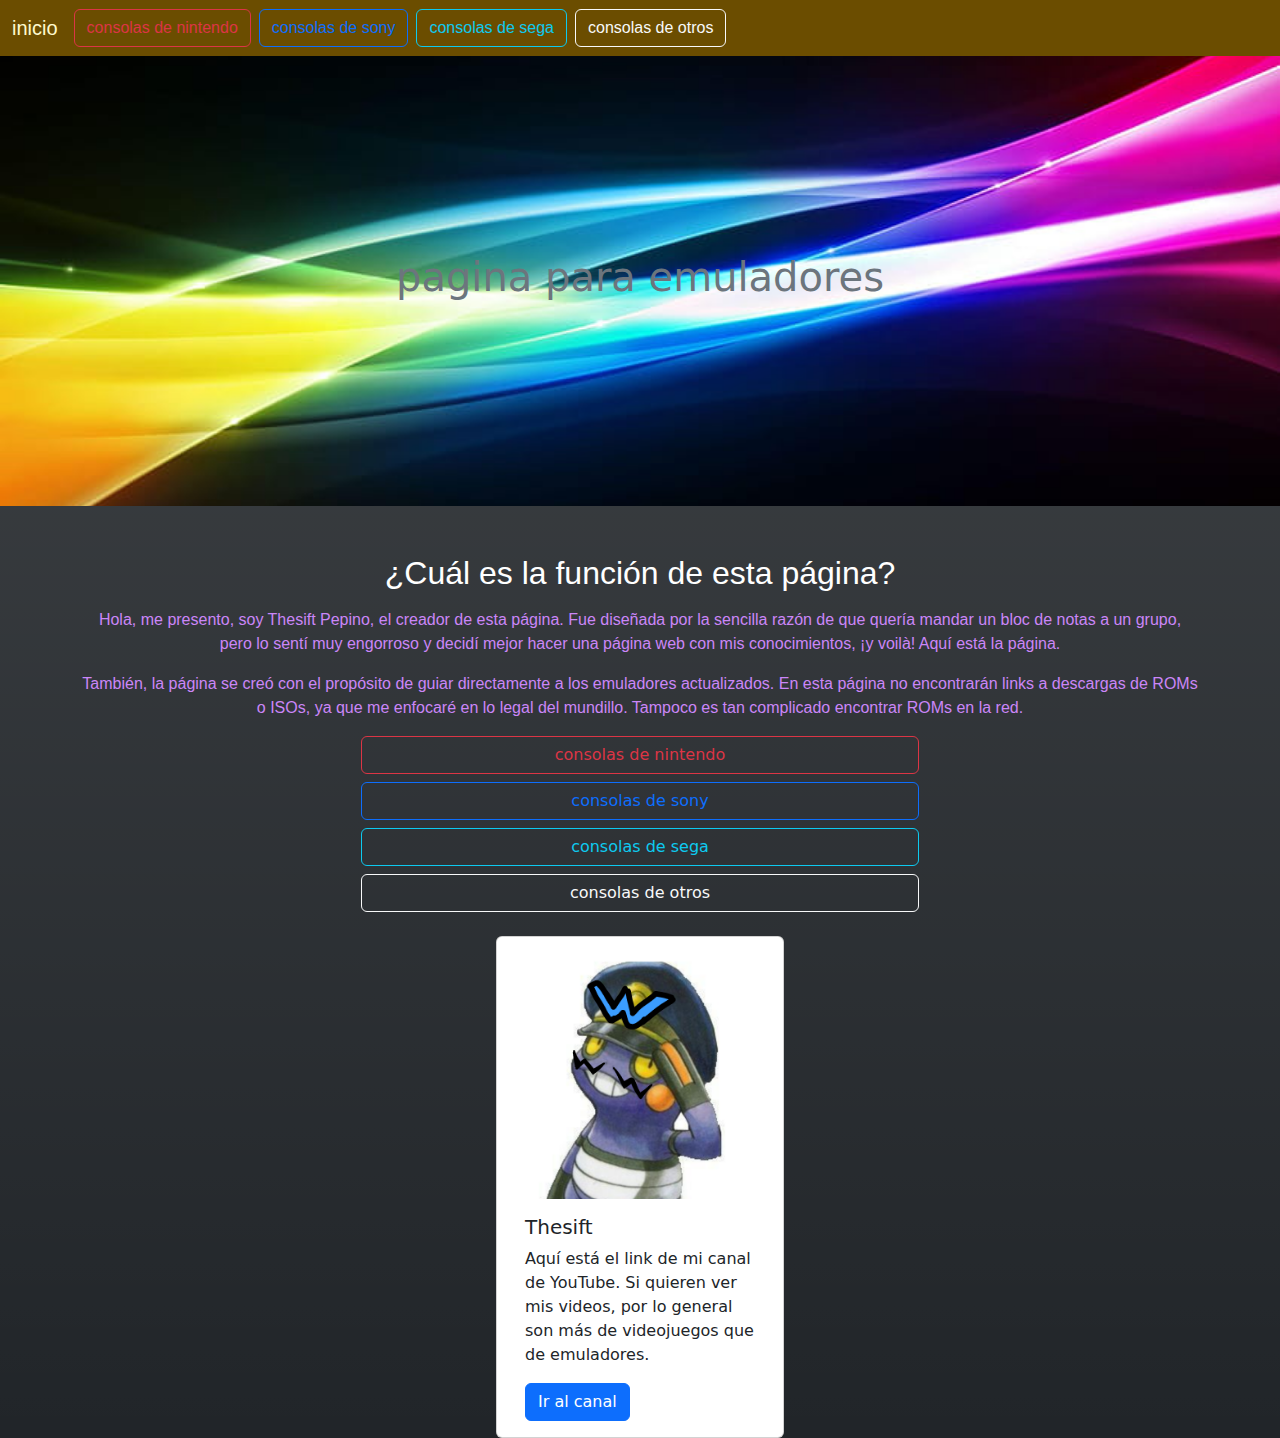
<file: index.html>
<!doctype html>
<html lang="en">
  <head>
    <meta charset="utf-8">
    <meta name="viewport" content="width=device-width, initial-scale=1">
    <title>Emuladores</title>
    <link href="https://cdn.jsdelivr.net/npm/bootstrap@5.3.3/dist/css/bootstrap.min.css" rel="stylesheet" integrity="sha384-QWTKZyjpPEjISv5WaRU9OFeRpok6YctnYmDr5pNlyT2bRjXh0JMhjY6hW+ALEwIH" crossorigin="anonymous">
    <link rel="stylesheet" href="style.css">
    <link rel="icon" href="imagenes/logo-copia.ico">
  </head>
  <body class="bg-dark bg-gradient">
    <nav style="background-color: rgb(107, 77, 0);" class="navbar navbar-expand-lg ">
      <div class="container-fluid">
        <a style="color: lemonchiffon; font-family: Calibri,Arial;" class="navbar-brand"  href="index.html">inicio</a>
        <div style="font-family: Calibri,Arial;" class="collapse navbar-collapse">
          <ul class="navbar-nav me-auto mb-2 mb-lg-0">
            <li>
              <a href="emunin.html"  class="btn btn-outline-danger me-2">
                consolas de nintendo
            </a>
            </li>
            <li>
              <a href="emusony.html"  class="btn btn-outline-primary me-2">
                consolas de sony
            </a>
            </li>
            <li>
              <a href="emusega.html"  class="btn btn btn-outline-info me-2">
                consolas de sega
            </a>
            </li>
            <li>
              <a href="emuotro.html" class="btn btn-outline-light me-2">
                consolas de otros
            </a>
            </li>
          </ul>
        </div>
      </div>
    </nav>
    <div class="inicio d-flex justify-content-center align-items-center">
        <h1 class="text-secondary">pagina para emuladores</h1>
    </div>
    <!--informacion de emuladores-->
    <div class="container-sm align-items-center">
      <!-- Encabezado y descripción -->
      <div class="row align-items-center">
        <div class="col-12">
          <h2 style="color: #ffffff; font-family: Calibri, Arial;" class="text-center mt-5">
            ¿Cuál es la función de esta página?
          </h2>
          <p style="color: #cb86f8; font-size: 1rem; font-family: Calibri, Arial;" class="text-center mt-3">
            Hola, me presento, soy Thesift Pepino, el creador de esta página. Fue diseñada por la sencilla razón de que quería mandar un bloc de notas a un grupo, pero lo sentí muy engorroso y decidí mejor hacer una página web con mis conocimientos, ¡y voilà! Aquí está la página.
          </p>
          <p style="color: #cb86f8; font-size: 1rem; font-family: Calibri, Arial;" class="text-center mt-3">
            También, la página se creó con el propósito de guiar directamente a los emuladores actualizados. En esta página no encontrarán links a descargas de ROMs o ISOs, ya que me enfocaré en lo legal del mundillo. Tampoco es tan complicado encontrar ROMs en la red.
          </p>
        </div>
      </div>

      <div class="d-grid gap-2 col-6 mx-auto">
        <a href="emunin.html"  class="btn btn-outline-danger">
          consolas de nintendo
      </a>
      <a href="emusony.html"  class="btn btn-outline-primary">
        consolas de sony
      </a>
      <a href="emusega.html"  class="btn btn-outline-info">
        consolas de sega
      </a>
      <a href="emuotro.html" class="btn btn-outline-light">
        consolas de otros
      </a>
      </div>
    
      <!-- Card centrado -->
      <div class="row justify-content-center mt-4">
        <div class="card " style="width: 18rem;">
          <img src="imagenes/foto.png" class="card-img-top" alt="...">
          <div class="card-body">
            <h5 class="card-title">Thesift</h5>
            <p class="card-text">
              Aquí está el link de mi canal de YouTube. Si quieren ver mis videos, por lo general son más de videojuegos que de emuladores.
            </p>
            <a href="https://www.youtube.com/@thesiftpepino8773" class="btn btn-primary">Ir al canal</a>
          </div>
        </div>
      </div>
    </div>
    

  </div>
  
  
  

    <script src="https://cdn.jsdelivr.net/npm/bootstrap@5.3.3/dist/js/bootstrap.bundle.min.js" integrity="sha384-YvpcrYf0tY3lHB60NNkmXc5s9fDVZLESaAA55NDzOxhy9GkcIdslK1eN7N6jIeHz" crossorigin="anonymous"></script>
  </body>
</html>
</file>
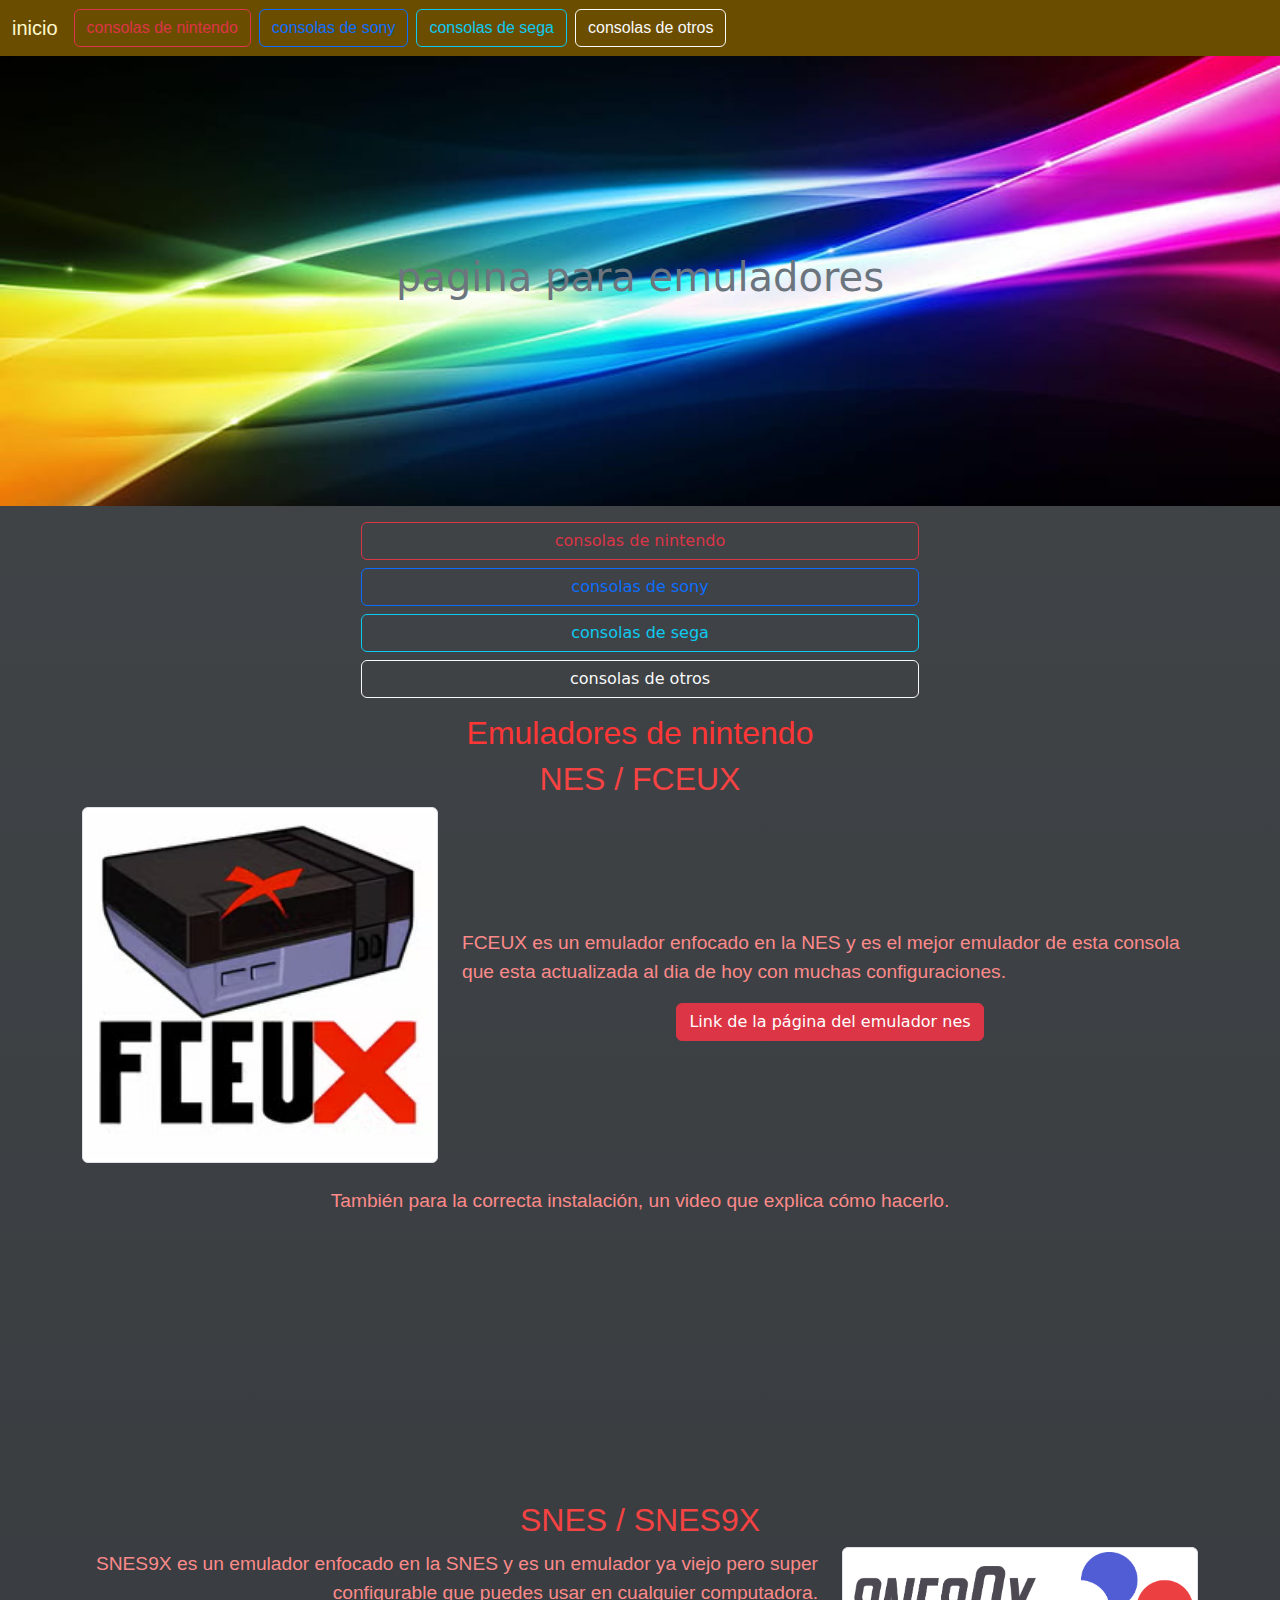
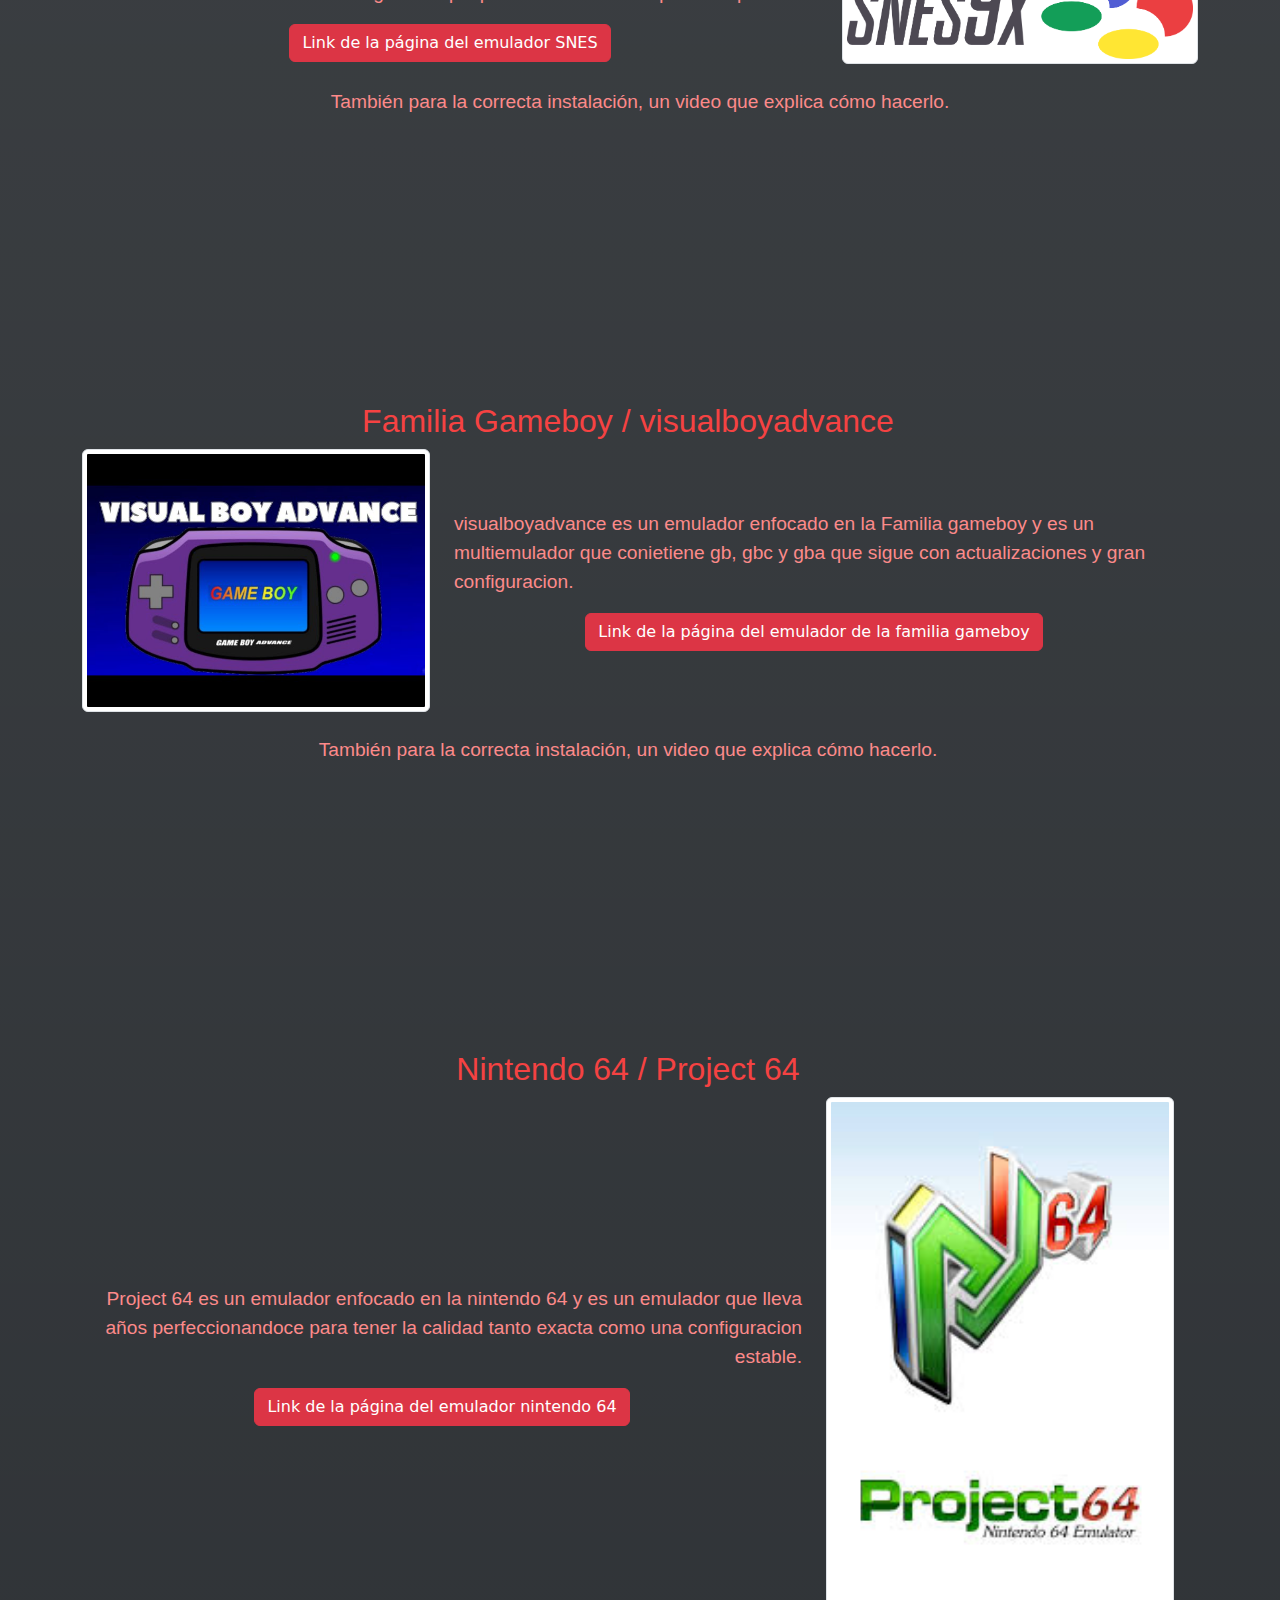
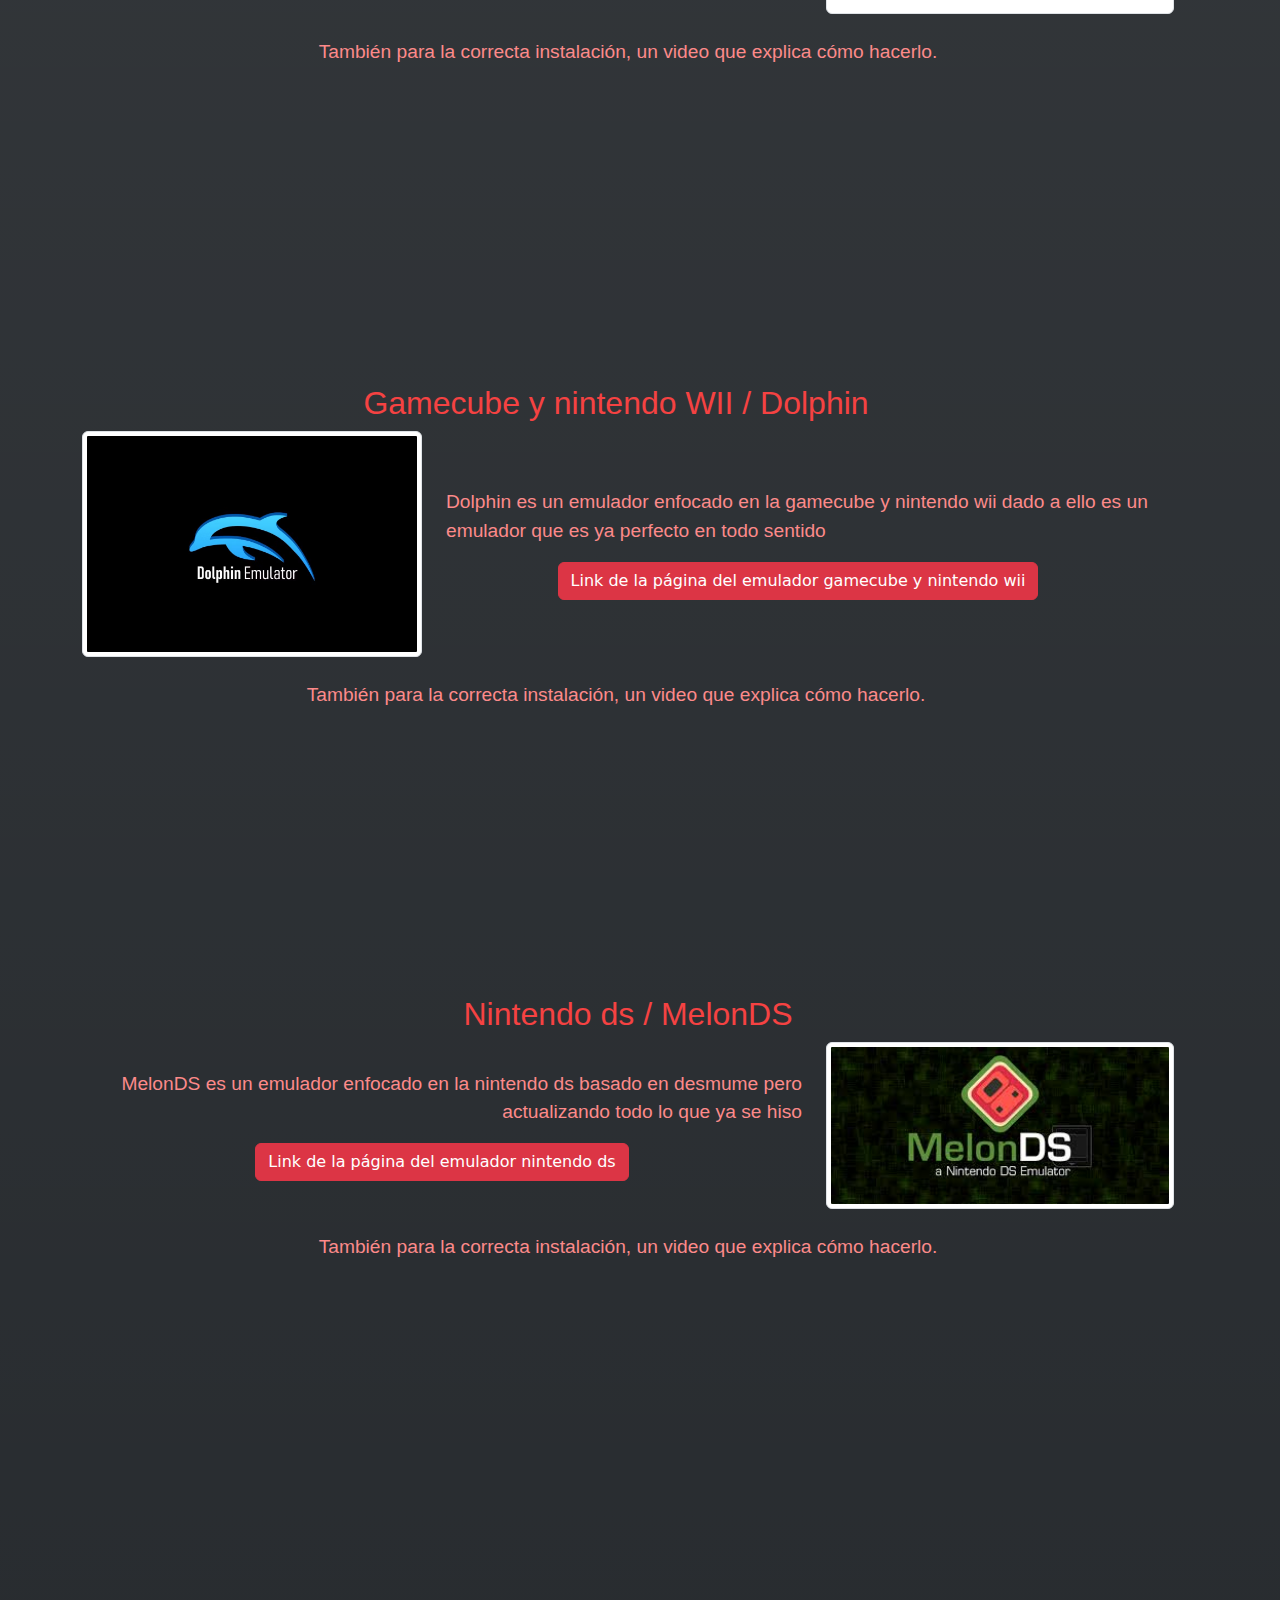
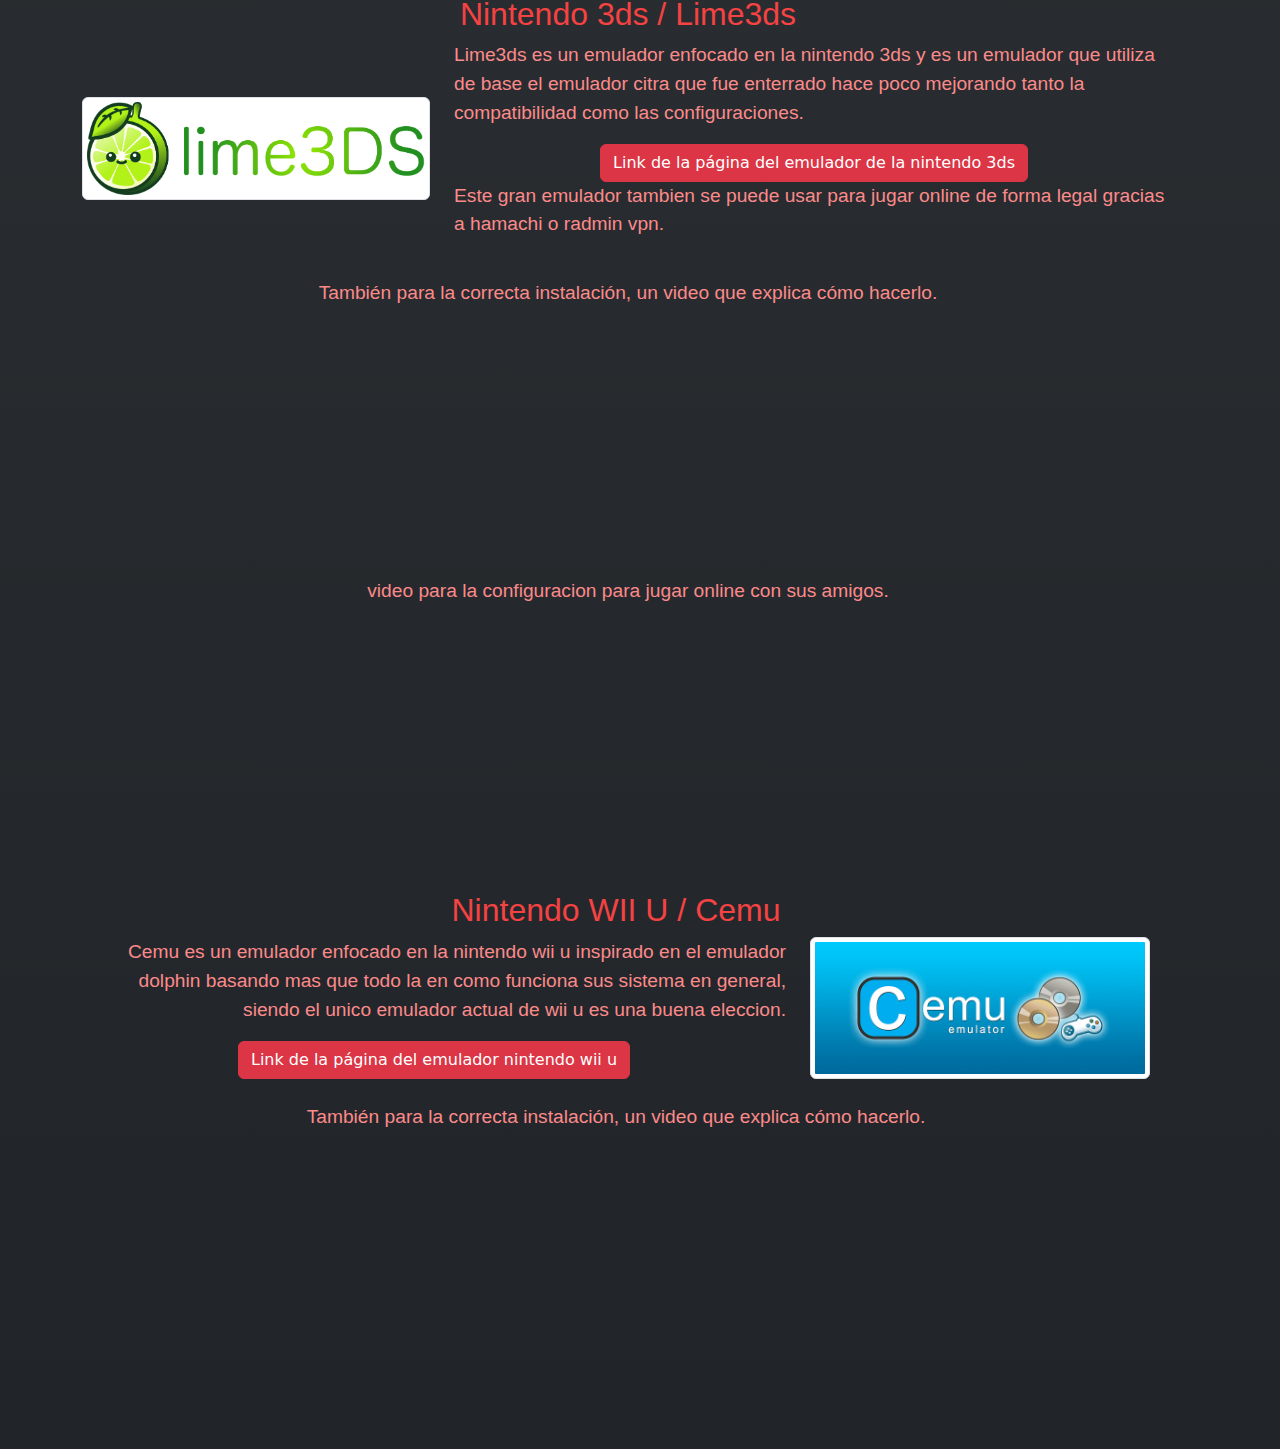
<file: emunin.html>
<!doctype html>
<html lang="en">
  <head>
    <meta charset="utf-8">
    <meta name="viewport" content="width=device-width, initial-scale=1">
    <title>Emuladores</title>
    <link href="https://cdn.jsdelivr.net/npm/bootstrap@5.3.3/dist/css/bootstrap.min.css" rel="stylesheet" integrity="sha384-QWTKZyjpPEjISv5WaRU9OFeRpok6YctnYmDr5pNlyT2bRjXh0JMhjY6hW+ALEwIH" crossorigin="anonymous">
    <link rel="stylesheet" href="style.css">
    <link rel="icon" href="imagenes/logo-copia.ico">
  </head>
  <body class="bg-dark bg-gradient">
    <nav style="background-color: rgb(107, 77, 0);" class="navbar navbar-expand-lg ">
      <div class="container-fluid">
        <a style="color: lemonchiffon; font-family: Calibri,Arial;" class="navbar-brand"  href="index.html">inicio</a>
        <div style="font-family: Calibri,Arial;" class="collapse navbar-collapse">
          <ul class="navbar-nav me-auto mb-2 mb-lg-0">
            <li>
              <a href="emunin.html"  class="btn btn-outline-danger me-2">
                consolas de nintendo
            </a>
            </li>
            <li>
              <a href="emusony.html"  class="btn btn-outline-primary me-2">
                consolas de sony
            </a>
            </li>
            <li>
              <a href="emusega.html"  class="btn btn btn-outline-info me-2">
                consolas de sega
            </a>
            </li>
            <li>
              <a href="emuotro.html" class="btn btn-outline-light me-2">
                consolas de otros
            </a>
            </li>
          </ul>
        </div>
      </div>
    </nav>
    <div class="inicio d-flex justify-content-center align-items-center">
        <h1 class="text-secondary">pagina para emuladores</h1>
    </div>
    <!--informacion de emuladores-->
    <div class="container-sm">
      <div class="d-grid gap-2 col-6 mx-auto mt-3">
        <a href="emunin.html"  class="btn btn-outline-danger">
          consolas de nintendo
      </a>
      <a href="emusony.html"  class="btn btn-outline-primary">
        consolas de sony
      </a>
      <a href="emusega.html"  class="btn btn-outline-info">
        consolas de sega
      </a>
      <a href="emuotro.html" class="btn btn-outline-light">
        consolas de otros
      </a>
      </div>

      <!--emuladores de nintendo-->
      <div>
          <h2 style="color: #ff3636; font-family: Calibri,Arial;" class="text-center mt-3">Emuladores de nintendo</h2>
      </div>
      <!--nes-->
      <div class="row align-items-center">
          <div>
            <h2 style="color: #f54242; font-family: Calibri,Arial;" class="text-center">NES / FCEUX</h2>
          </div>
          <!-- Imagen -->
          <div class="col-12 col-md-4 d-flex justify-content-center">
              <img src="imagenes/consolas de nintendo/nes.avif" class="img-thumbnail w-100" alt="Duckstation">
          </div>
          <!-- Texto -->
          <div class="col-12 col-md-8">
              <p style="color: #fc8a8a; font-size: 1.2rem; font-family: Calibri,Arial;" class="text-md-start text-center mt-3 mt-md-0">
                  FCEUX es un emulador enfocado en la NES y es el mejor emulador de esta consola que esta actualizada al dia de hoy con muchas configuraciones.
              </p>
              <div class="d-flex justify-content-center mt-2">
                  <a href="https://fceux.com/web/home.html" target="_blank" rel="noopener noreferrer" class="btn btn-danger">
                      Link de la página del emulador nes
                  </a>
              </div>
              
          </div>
          <!-- Video -->
          <div class="col-12 mt-4">
            <div class="d-flex justify-content-center">
              <p style="color: #fc8a8a; font-size: 1.2rem; font-family: Calibri,Arial;" class="text-md-start text-center mt-3 mt-md-0">
                También para la correcta instalación, un video que explica cómo hacerlo.
            </p>
            </div>
            
            <div class="ratio ratio-16x9" style="max-width: 450px; width: 100%; margin: 0 auto;">
              <iframe src="https://www.youtube.com/embed/7ChFrn6tilU?si=bbtDLyNnS4yRKssm" title="YouTube video player" frameborder="0" allow="accelerometer; autoplay; clipboard-write; encrypted-media; gyroscope; picture-in-picture; web-share" referrerpolicy="strict-origin-when-cross-origin" allowfullscreen></iframe>
          </div>
          </div>
      </div>
      <!--snes-->
      <div class="row align-items-center">
        <div>
          <h2 style="color: #f54242; font-family: Calibri,Arial;" class="text-center mt-3">SNES / SNES9X</h2>
        </div>
        <!--informacion-->
        <div class="col-12 col-md-8">
          <p style="color: #fc8a8a; font-size: 1.2rem; font-family: Calibri,Arial;" class="text-md-end text-center mt-4 mt-md-0">
              SNES9X es un emulador enfocado en la SNES y es un emulador ya viejo pero super configurable que puedes usar en cualquier computadora. 
          </p>
          <div class="d-flex justify-content-center mt-2">
              <a href="https://www.snes9x.com/" target="_blank" rel="noopener noreferrer" class="btn btn-danger">
                  Link de la página del emulador SNES
              </a>
          </div>
      </div>
      <!--imagen y video de instalacion-->
      <div class="col-12 col-md-4 d-flex justify-content-center">
        <img src="imagenes/consolas de nintendo/snes9x.png" class="img-thumbnail w-100" alt="Duckstation">
      </div>

      <div class="col-12 mt-4">
        <div class="d-flex justify-content-center">
          <p style="color: #fc8a8a; font-size: 1.2rem; font-family: Calibri,Arial;" class="text-md-start text-center mt-3 mt-md-0">
            También para la correcta instalación, un video que explica cómo hacerlo.
        </p>
        </div>
        
        <div class="ratio ratio-16x9" style="max-width: 450px; width: 100%; margin: 0 auto;">
          <iframe src="https://www.youtube.com/embed/K4GKx-eymV0?si=a0sKCrZtFE5v4UG3" title="YouTube video player" frameborder="0" allow="accelerometer; autoplay; clipboard-write; encrypted-media; gyroscope; picture-in-picture; web-share" referrerpolicy="strict-origin-when-cross-origin" allowfullscreen></iframe>
      </div>

      </div>
      <!--gba-->
      <div class="row align-items-center">
        <div>
          <h2 style="color: #f54242; font-family: Calibri,Arial;" class="text-center mt-3">Familia Gameboy / visualboyadvance</h2>
        </div>
        <!-- Imagen -->
        <div class="col-12 col-md-4 d-flex justify-content-center">
            <img src="imagenes/consolas de nintendo/visualboy.jpg" class="img-thumbnail w-100" alt="Duckstation">
        </div>
        <!-- Texto -->
        <div class="col-12 col-md-8">
            <p style="color: #fc8a8a; font-size: 1.2rem; font-family: Calibri,Arial;" class="text-md-start text-center mt-3 mt-md-0">
                visualboyadvance es un emulador enfocado en la Familia gameboy y es un multiemulador que conietiene gb, gbc y gba que sigue con actualizaciones y gran configuracion.
            </p>
            <div class="d-flex justify-content-center mt-2">
                <a href="https://visualboyadvance.org/" target="_blank" rel="noopener noreferrer" class="btn btn-danger">
                    Link de la página del emulador de la familia gameboy
                </a>
            </div>
          
        </div>
        <!-- Video -->
        <div class="col-12 mt-4">
          <div class="d-flex justify-content-center">
            <p style="color: #fc8a8a; font-size: 1.2rem; font-family: Calibri,Arial;" class="text-md-start text-center mt-3 mt-md-0">
              También para la correcta instalación, un video que explica cómo hacerlo.
          </p>
          </div>
          
          <div class="ratio ratio-16x9" style="max-width: 450px; width: 100%; margin: 0 auto;">
            <iframe src="https://www.youtube.com/embed/vGxipfiVSwE?si=TPpwWno1xetdwNVo" title="YouTube video player" frameborder="0" allow="accelerometer; autoplay; clipboard-write; encrypted-media; gyroscope; picture-in-picture; web-share" referrerpolicy="strict-origin-when-cross-origin" allowfullscreen></iframe>
        </div>
        
      <!--n64-->
      <div class="row align-items-center">
        <div>
          <h2 style="color: #f54242; font-family: Calibri,Arial;" class="text-center mt-3">Nintendo 64 / Project 64</h2>
        </div>
        <!--informacion-->
        <div class="col-12 col-md-8">
          <p style="color: #fc8a8a; font-size: 1.2rem; font-family: Calibri,Arial;" class="text-md-end text-center mt-4 mt-md-0">
              Project 64 es un emulador enfocado en la nintendo 64 y es un emulador que lleva años perfeccionandoce para tener la calidad tanto exacta como una configuracion estable.
          </p>
          <div class="d-flex justify-content-center mt-2">
              <a href="https://www.pj64-emu.com/" target="_blank" rel="noopener noreferrer" class="btn btn-danger">
                  Link de la página del emulador nintendo 64
              </a>
          </div>
      </div>
      <!--imagen y video de instalacion-->
      <div class="col-12 col-md-4 d-flex justify-content-center">
        <img src="imagenes/consolas de nintendo/project 64.jfif" class="img-thumbnail w-100" alt="Duckstation">
      </div>

      <div class="col-12 mt-4">
        <div class="d-flex justify-content-center">
          <p style="color: #fc8a8a; font-size: 1.2rem; font-family: Calibri,Arial;" class="text-md-start text-center mt-3 mt-md-0">
            También para la correcta instalación, un video que explica cómo hacerlo.
        </p>
        </div>
        <div class="mb-5">
          <div class="ratio ratio-16x9" style="max-width: 450px; width: 100%; margin: 0 auto;">
            <iframe src="https://www.youtube.com/embed/24EfrJqZ2BM?si=LDmxfrrWkUBXBTNB" title="YouTube video player" frameborder="0" allow="accelerometer; autoplay; clipboard-write; encrypted-media; gyroscope; picture-in-picture; web-share" referrerpolicy="strict-origin-when-cross-origin" allowfullscreen></iframe>
        </div>
        </div>
        
      </div>
    <!--dolphin-->
    <div class="row align-items-center">
        <div>
          <h2 style="color: #f54242; font-family: Calibri,Arial;" class="text-center">Gamecube y nintendo WII / Dolphin</h2>
        </div>
        <!-- Imagen -->
        <div class="col-12 col-md-4 d-flex justify-content-center">
            <img src="imagenes/consolas de nintendo/dolphin.avif" class="img-thumbnail w-100" alt="Duckstation">
        </div>
        <!-- Texto -->
        <div class="col-12 col-md-8">
            <p style="color: #fc8a8a; font-size: 1.2rem; font-family: Calibri,Arial;" class="text-md-start text-center mt-3 mt-md-0">
                Dolphin es un emulador enfocado en la gamecube y nintendo wii dado a ello es un emulador que es ya perfecto en todo sentido
            </p>
            <div class="d-flex justify-content-center mt-2">
                <a href="https://es.dolphin-emu.org/?nocr=true" target="_blank" rel="noopener noreferrer" class="btn btn-danger">
                    Link de la página del emulador gamecube y nintendo wii
                </a>
            </div>
            
        </div>
        <!-- Video -->
        <div class="col-12 mt-4">
          <div class="d-flex justify-content-center">
            <p style="color: #fc8a8a; font-size: 1.2rem; font-family: Calibri,Arial;" class="text-md-start text-center mt-3 mt-md-0">
              También para la correcta instalación, un video que explica cómo hacerlo.
          </p>
          </div>
          
          <div class="ratio ratio-16x9" style="max-width: 450px; width: 100%; margin: 0 auto;">
            <iframe src="https://www.youtube.com/embed/l0Mf1bfVWMk?si=97lCTPVQz-IXv8E9" title="YouTube video player" frameborder="0" allow="accelerometer; autoplay; clipboard-write; encrypted-media; gyroscope; picture-in-picture; web-share" referrerpolicy="strict-origin-when-cross-origin" allowfullscreen></iframe>
        </div>
        </div>
      </div>
      </div>

      <!--ds-->
      <div class="row align-items-center">
        <div>
          <h2 style="color: #f54242; font-family: Calibri,Arial;" class="text-center mt-3">Nintendo ds / MelonDS</h2>
        </div>
        <!--informacion-->
        <div class="col-12 col-md-8">
          <p style="color: #fc8a8a; font-size: 1.2rem; font-family: Calibri,Arial;" class="text-md-end text-center mt-4 mt-md-0">
              MelonDS es un emulador enfocado en la nintendo ds basado en desmume pero actualizando todo lo que ya se hiso
          </p>
          <div class="d-flex justify-content-center mt-2">
              <a href="https://melonds.kuribo64.net/" target="_blank" rel="noopener noreferrer" class="btn btn-danger">
                  Link de la página del emulador nintendo ds
              </a>
          </div>
      </div>
      <!--imagen y video de instalacion-->
      <div class="col-12 col-md-4 d-flex justify-content-center">
        <img src="imagenes/consolas de nintendo/melonds.jfif" class="img-thumbnail w-100" alt="Duckstation">
      </div>

      <div class="col-12 mt-4">
        <div class="d-flex justify-content-center">
          <p style="color: #fc8a8a; font-size: 1.2rem; font-family: Calibri,Arial;" class="text-md-start text-center mt-3 mt-md-0">
            También para la correcta instalación, un video que explica cómo hacerlo.
        </p>
        </div>
        <div class="mb-5">
          <div class="ratio ratio-16x9" style="max-width: 450px; width: 100%; margin: 0 auto;">
            <iframe src="https://www.youtube.com/embed/5yTovfm1Dcw?si=H1cXv7Vx95JJBcM7" title="YouTube video player" frameborder="0" allow="accelerometer; autoplay; clipboard-write; encrypted-media; gyroscope; picture-in-picture; web-share" referrerpolicy="strict-origin-when-cross-origin" allowfullscreen></iframe>
        </div>
        </div>
        
        <!--n3ds-->
      <div class="row align-items-center">
        <div>
          <h2 style="color: #f54242; font-family: Calibri,Arial;" class="text-center mt-3">Nintendo 3ds / Lime3ds</h2>
        </div>
        <!-- Imagen -->
        <div class="col-12 col-md-4 d-flex justify-content-center">
            <img src="imagenes/consolas de nintendo/n3ds.png" class="img-thumbnail w-100" alt="Duckstation">
        </div>
        <!-- Texto -->
        <div class="col-12 col-md-8">
            <p style="color: #fc8a8a; font-size: 1.2rem; font-family: Calibri,Arial;" class="text-md-start text-center mt-3 mt-md-0">
                Lime3ds es un emulador enfocado en la nintendo 3ds y es un emulador que utiliza de base el emulador citra que fue enterrado hace poco mejorando tanto la compatibilidad como las configuraciones.
            </p>
            <div class="d-flex justify-content-center mt-2">
                <a href="https://lime3ds.github.io/" target="_blank" rel="noopener noreferrer" class="btn btn-danger">
                    Link de la página del emulador de la nintendo 3ds
                </a>
            </div>
            <p style="color: #fc8a8a; font-size: 1.2rem; font-family: Calibri,Arial;" class="text-md-start text-center mt-3 mt-md-0">
              Este gran emulador tambien se puede usar para jugar online de forma legal gracias a hamachi o radmin vpn.
          </p>
          
        </div>
        <!-- Video -->
        <div class="col-12 mt-4">
          <div class="d-flex justify-content-center">
            <p style="color: #fc8a8a; font-size: 1.2rem; font-family: Calibri,Arial;" class="text-md-start text-center mt-3 mt-md-0">
              También para la correcta instalación, un video que explica cómo hacerlo.
          </p>
          </div>
          
          <div class="ratio ratio-16x9" style="max-width: 450px; width: 100%; margin: 0 auto;">
            <iframe src="https://www.youtube.com/embed/KBHUKheE8wY?si=9CRslc1RDV4z36oU" title="YouTube video player" frameborder="0" allow="accelerometer; autoplay; clipboard-write; encrypted-media; gyroscope; picture-in-picture; web-share" referrerpolicy="strict-origin-when-cross-origin" allowfullscreen></iframe>
        </div>
        <div class="d-flex justify-content-center">
          <p style="color: #fc8a8a; font-size: 1.2rem; font-family: Calibri,Arial;" class="text-md-start text-center mt-3 mt-md-0">
            video para la configuracion para jugar online con sus amigos.
        </p>
        </div>
        <div class="ratio ratio-16x9" style="max-width: 450px; width: 100%; margin: 0 auto;">
          <iframe width="560" height="315" src="https://www.youtube.com/embed/LCjJB-bKTTM?si=sXDrMOXP7B5oRrSp" title="YouTube video player" frameborder="0" allow="accelerometer; autoplay; clipboard-write; encrypted-media; gyroscope; picture-in-picture; web-share" referrerpolicy="strict-origin-when-cross-origin" allowfullscreen></iframe>
        </div>
      </div>

      <!--cemu-->
      <div class="row align-items-center">
        <div>
          <h2 style="color: #f54242; font-family: Calibri,Arial;" class="text-center mt-3">Nintendo WII U / Cemu</h2>
        </div>
        <!--informacion-->
        <div class="col-12 col-md-8">
          <p style="color: #fc8a8a; font-size: 1.2rem; font-family: Calibri,Arial;" class="text-md-end text-center mt-4 mt-md-0">
              Cemu es un emulador enfocado en la nintendo wii u inspirado en el emulador dolphin basando mas que todo la en como funciona sus sistema en general, siendo el unico emulador actual de wii u es una buena eleccion.
          </p>
          <div class="d-flex justify-content-center mt-2">
              <a href="https://cemu.info/" target="_blank" rel="noopener noreferrer" class="btn btn-danger">
                  Link de la página del emulador nintendo wii u
              </a>
          </div>
      </div>
      <!--imagen y video de instalacion-->
      <div class="col-12 col-md-4 d-flex justify-content-center">
        <img src="imagenes/consolas de nintendo/cemu.png" class="img-thumbnail w-100" alt="Duckstation">
      </div>

      <div class="col-12 mt-4">
        <div class="d-flex justify-content-center">
          <p style="color: #fc8a8a; font-size: 1.2rem; font-family: Calibri,Arial;" class="text-md-start text-center mt-3 mt-md-0">
            También para la correcta instalación, un video que explica cómo hacerlo.
        </p>
        </div>
        <div class="mb-5">
          <div class="ratio ratio-16x9" style="max-width: 450px; width: 100%; margin: 0 auto;">
            <iframe src="https://www.youtube.com/embed/j8oy8XXeIUI?si=eKaUGqpKL5eLd7Os" title="YouTube video player" frameborder="0" allow="accelerometer; autoplay; clipboard-write; encrypted-media; gyroscope; picture-in-picture; web-share" referrerpolicy="strict-origin-when-cross-origin" allowfullscreen></iframe>
        </div>
        </div>
      </div>

  </div>
  
  
  

    <script src="https://cdn.jsdelivr.net/npm/bootstrap@5.3.3/dist/js/bootstrap.bundle.min.js" integrity="sha384-YvpcrYf0tY3lHB60NNkmXc5s9fDVZLESaAA55NDzOxhy9GkcIdslK1eN7N6jIeHz" crossorigin="anonymous"></script>
  </body>
</html>
</file>
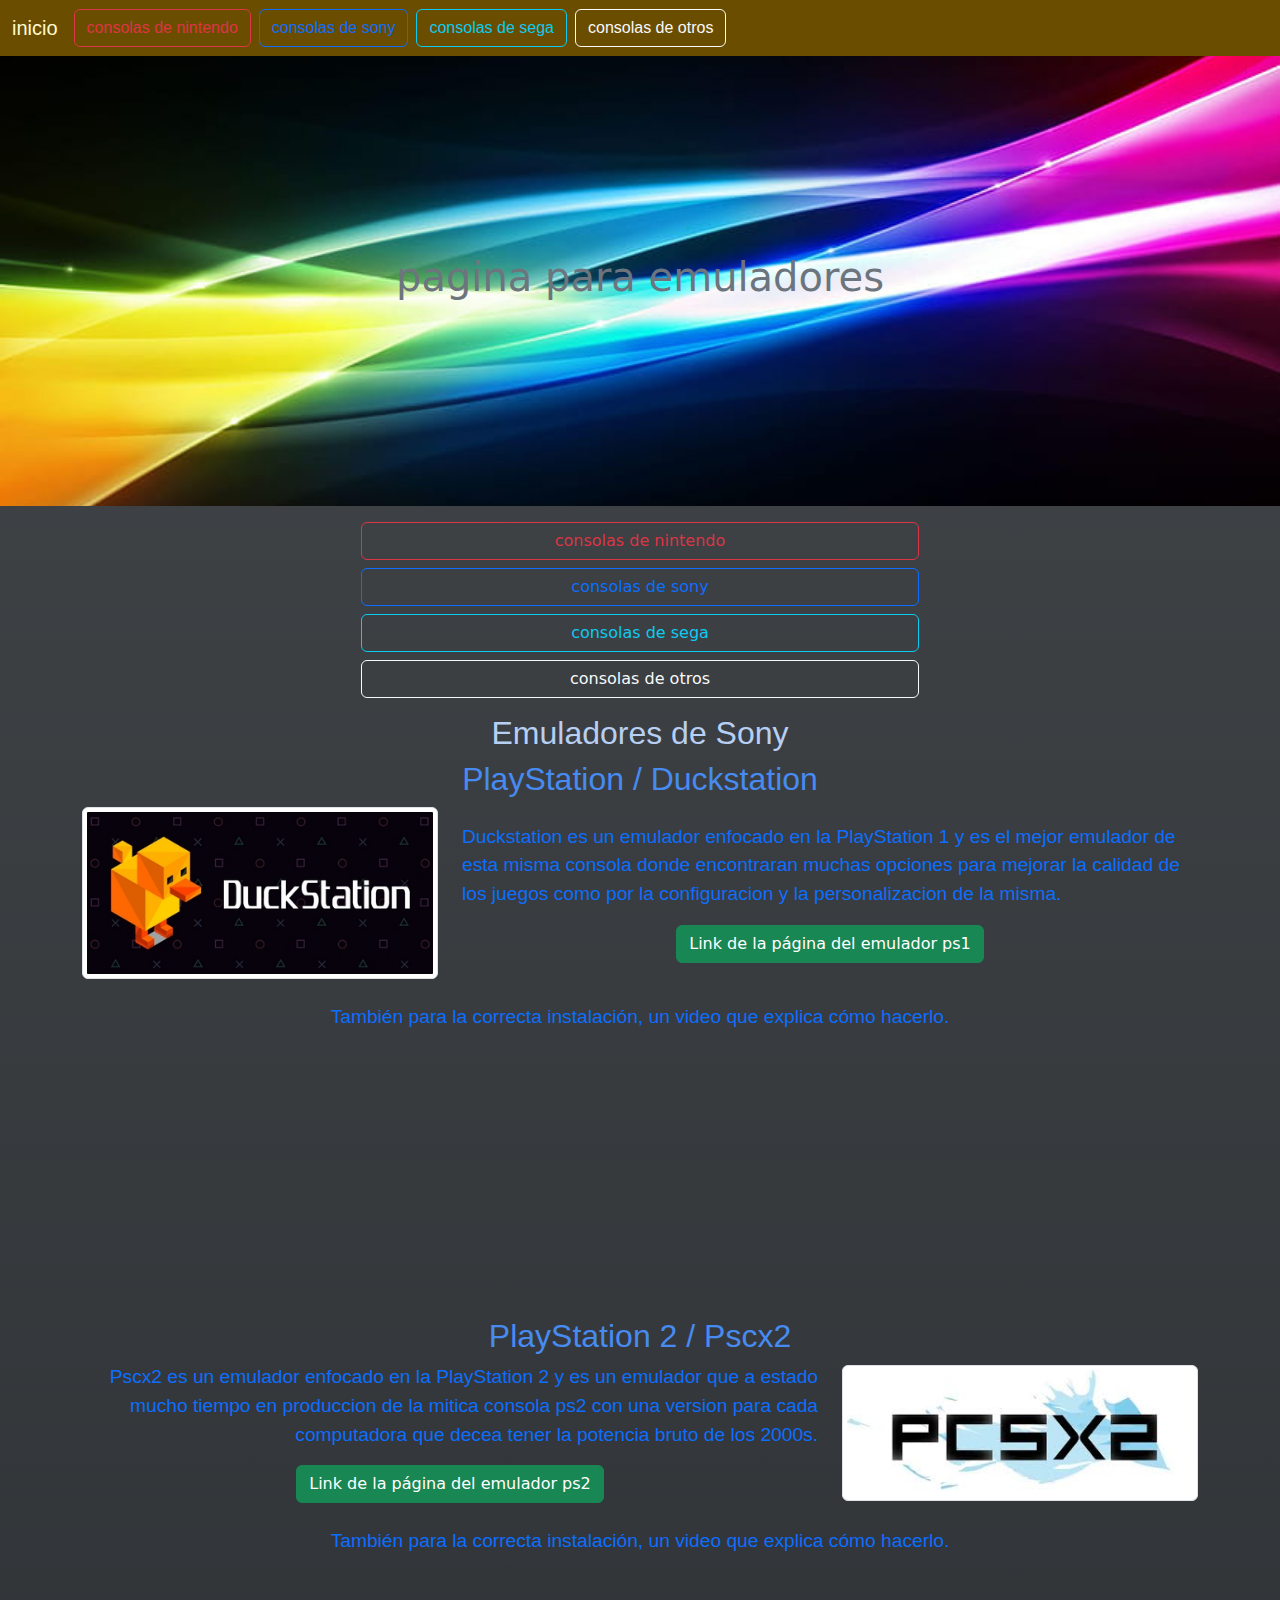
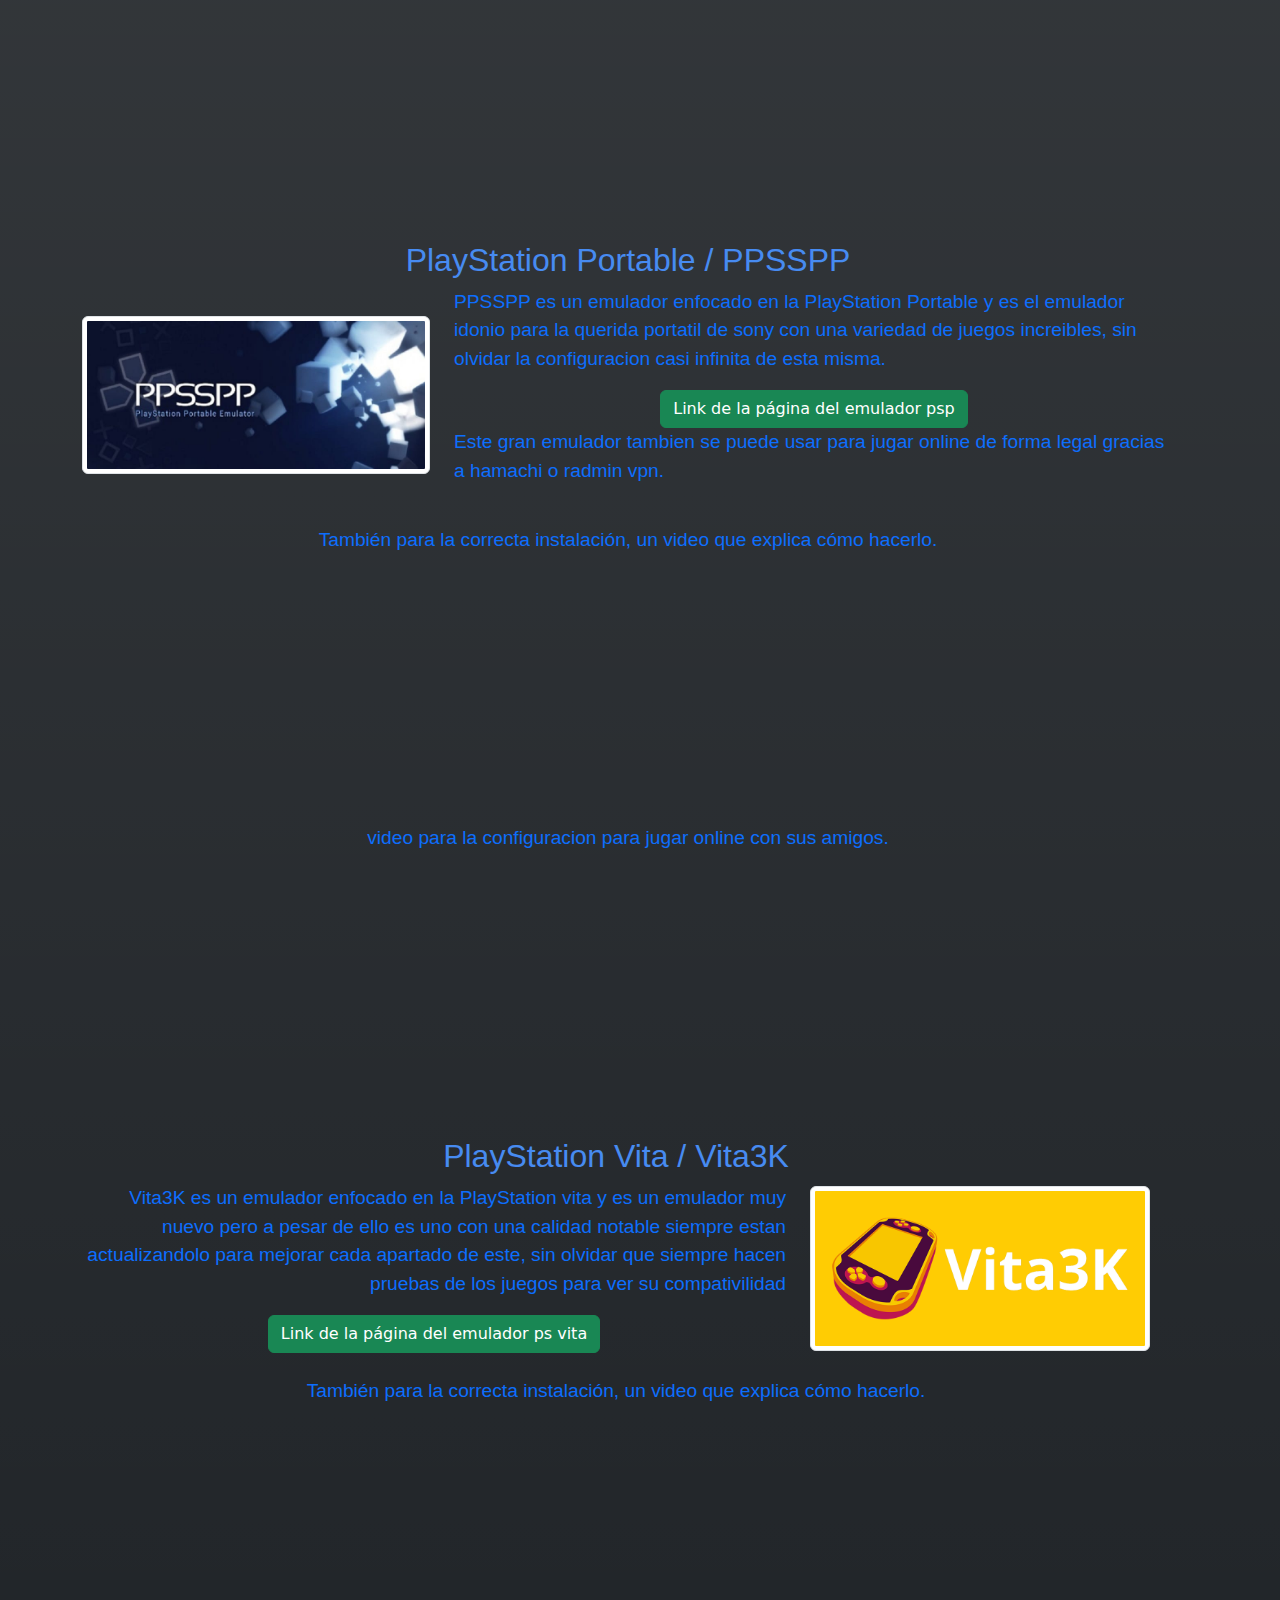
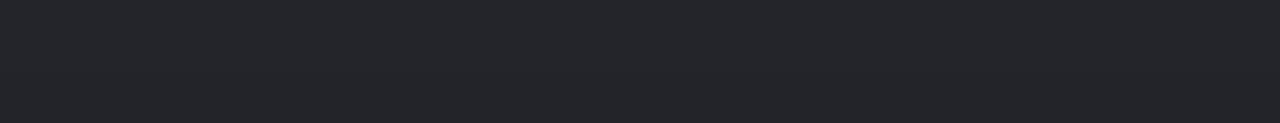
<file: emuotro.html>
<!doctype html>
<html lang="en">
  <head>
    <meta charset="utf-8">
    <meta name="viewport" content="width=device-width, initial-scale=1">
    <title>Emuladores</title>
    <link href="https://cdn.jsdelivr.net/npm/bootstrap@5.3.3/dist/css/bootstrap.min.css" rel="stylesheet" integrity="sha384-QWTKZyjpPEjISv5WaRU9OFeRpok6YctnYmDr5pNlyT2bRjXh0JMhjY6hW+ALEwIH" crossorigin="anonymous">
    <link rel="stylesheet" href="style.css">
    <link rel="icon" href="imagenes/logo-copia.ico">
  </head>
  <body class="bg-dark bg-gradient">
    <nav style="background-color: rgb(107, 77, 0);" class="navbar navbar-expand-lg ">
      <div class="container-fluid">
        <a style="color: lemonchiffon; font-family: Calibri,Arial;" class="navbar-brand" href="index.html">inicio</a>
        <div style="font-family: Calibri,Arial;" class="collapse navbar-collapse">
          <ul class="navbar-nav me-auto mb-2 mb-lg-0">
            <li>
              <a href="emunin.html"  class="btn btn-outline-danger me-2">
                consolas de nintendo
            </a>
            </li>
            <li>
              <a href="emusony.html"  class="btn btn-outline-primary me-2">
                consolas de sony
            </a>
            </li>
            <li>
              <a href="emusega.html"  class="btn btn btn-outline-info me-2">
                consolas de sega
            </a>
            </li>
            <li>
              <a href="emuotro.html" class="btn btn-outline-light me-2">
                consolas de otros
            </a>
            </li>
          </ul>
        </div>
      </div>
    </nav>
    <div class="inicio d-flex justify-content-center align-items-center">
        <h1 class="text-secondary">pagina para emuladores</h1>
    </div>
    <!--informacion de emuladores-->
    <div class="container-sm">
      <div class="d-grid gap-2 col-6 mx-auto mt-3">
        <a href="emunin.html"  class="btn btn-outline-danger">
          consolas de nintendo
      </a>
      <a href="emusony.html"  class="btn btn-outline-primary">
        consolas de sony
      </a>
      <a href="emusega.html"  class="btn btn-outline-info">
        consolas de sega
      </a>
      <a href="emuotro.html" class="btn btn-outline-light">
        consolas de otros
      </a>
      </div>

      <!--emuladores de sony-->
      <div>
          <h2 style="color: #b7cff3; font-family: Calibri,Arial;" class="text-center mt-3">Emuladores de Sony</h2>
      </div>
      <!--ps1-->
      <div class="row align-items-center">
          <div>
            <h2 style="color: #478bf1; font-family: Calibri,Arial;" class="text-center">PlayStation / Duckstation</h2>
          </div>
          <!-- Imagen -->
          <div class="col-12 col-md-4 d-flex justify-content-center">
              <img src="imagenes/consolas de sony/duckstation.jpg" class="img-thumbnail w-100" alt="Duckstation">
          </div>
          <!-- Texto -->
          <div class="col-12 col-md-8">
              <p style="color: #0d6efd; font-size: 1.2rem; font-family: Calibri,Arial;" class="text-md-start text-center mt-3 mt-md-0">
                  Duckstation es un emulador enfocado en la PlayStation 1 y es el mejor emulador de esta misma consola donde encontraran muchas opciones para mejorar la calidad de los juegos como por la configuracion y la personalizacion de la misma.
              </p>
              <div class="d-flex justify-content-center mt-2">
                  <a href="https://duckstation.org/" target="_blank" rel="noopener noreferrer" class="btn btn-success">
                      Link de la página del emulador ps1
                  </a>
              </div>
              
          </div>
          <!-- Video -->
          <div class="col-12 mt-4">
            <div class="d-flex justify-content-center">
              <p style="color: #0d6efd; font-size: 1.2rem; font-family: Calibri,Arial;" class="text-md-start text-center mt-3 mt-md-0">
                También para la correcta instalación, un video que explica cómo hacerlo.
            </p>
            </div>
            
            <div class="ratio ratio-16x9" style="max-width: 450px; width: 100%; margin: 0 auto;">
              <iframe src="https://www.youtube.com/embed/GNAEgMmejQY" title="Video de instalación de Duckstation" allowfullscreen></iframe>
          </div>
          </div>
      </div>
      <!--ps2-->
      <div class="row align-items-center">
        <div>
          <h2 style="color: #478bf1; font-family: Calibri,Arial;" class="text-center mt-3">PlayStation 2 / Pscx2</h2>
        </div>
        <!--informacion-->
        <div class="col-12 col-md-8">
          <p style="color: #0d6efd; font-size: 1.2rem; font-family: Calibri,Arial;" class="text-md-end text-center mt-4 mt-md-0">
              Pscx2 es un emulador enfocado en la PlayStation 2 y es un emulador que a estado mucho tiempo en produccion de la mitica consola ps2 con una version para cada computadora que decea tener la potencia bruto de los 2000s.
          </p>
          <div class="d-flex justify-content-center mt-2">
              <a href="https://pcsx2.net/" target="_blank" rel="noopener noreferrer" class="btn btn-success">
                  Link de la página del emulador ps2
              </a>
          </div>
      </div>
      <!--imagen y video de instalacion-->
      <div class="col-12 col-md-4 d-flex justify-content-center">
        <img src="imagenes/consolas de sony/pcsx2.jfif" class="img-thumbnail w-100" alt="Duckstation">
      </div>

      <div class="col-12 mt-4">
        <div class="d-flex justify-content-center">
          <p style="color: #0d6efd; font-size: 1.2rem; font-family: Calibri,Arial;" class="text-md-start text-center mt-3 mt-md-0">
            También para la correcta instalación, un video que explica cómo hacerlo.
        </p>
        </div>
        
        <div class="ratio ratio-16x9" style="max-width: 450px; width: 100%; margin: 0 auto;">
          <iframe src="https://www.youtube.com/embed/AJfH4ueb8bs?si=F4U2wgyJL3Kr1v24" title="YouTube video player" frameborder="0" allow="accelerometer; autoplay; clipboard-write; encrypted-media; gyroscope; picture-in-picture; web-share" referrerpolicy="strict-origin-when-cross-origin" allowfullscreen></iframe>
      </div>

      </div>
      <!--psp-->
      <div class="row align-items-center">
        <div>
          <h2 style="color: #478bf1; font-family: Calibri,Arial;" class="text-center mt-3">PlayStation Portable / PPSSPP</h2>
        </div>
        <!-- Imagen -->
        <div class="col-12 col-md-4 d-flex justify-content-center">
            <img src="imagenes/consolas de sony/PPSSPP.jpg" class="img-thumbnail w-100" alt="Duckstation">
        </div>
        <!-- Texto -->
        <div class="col-12 col-md-8">
            <p style="color: #0d6efd; font-size: 1.2rem; font-family: Calibri,Arial;" class="text-md-start text-center mt-3 mt-md-0">
                PPSSPP es un emulador enfocado en la PlayStation Portable y es el emulador idonio para la querida portatil de sony con una variedad de juegos increibles, sin olvidar la configuracion casi infinita de esta misma.
            </p>
            <div class="d-flex justify-content-center mt-2">
                <a href="https://www.ppsspp.org/" target="_blank" rel="noopener noreferrer" class="btn btn-success">
                    Link de la página del emulador psp
                </a>
            </div>
            <p style="color: #0d6efd; font-size: 1.2rem; font-family: Calibri,Arial;" class="text-md-start text-center mt-3 mt-md-0">
              Este gran emulador tambien se puede usar para jugar online de forma legal gracias a hamachi o radmin vpn.
          </p>
          
        </div>
        <!-- Video -->
        <div class="col-12 mt-4">
          <div class="d-flex justify-content-center">
            <p style="color: #0d6efd; font-size: 1.2rem; font-family: Calibri,Arial;" class="text-md-start text-center mt-3 mt-md-0">
              También para la correcta instalación, un video que explica cómo hacerlo.
          </p>
          </div>
          
          <div class="ratio ratio-16x9" style="max-width: 450px; width: 100%; margin: 0 auto;">
            <iframe src="https://www.youtube.com/embed/5OIDNtOhBBM?si=0ddFd2ozlQCrIcCF" title="YouTube video player" frameborder="0" allow="accelerometer; autoplay; clipboard-write; encrypted-media; gyroscope; picture-in-picture; web-share" referrerpolicy="strict-origin-when-cross-origin" allowfullscreen></iframe>
        </div>
        <div class="d-flex justify-content-center">
          <p style="color: #0d6efd; font-size: 1.2rem; font-family: Calibri,Arial;" class="text-md-start text-center mt-3 mt-md-0">
            video para la configuracion para jugar online con sus amigos.
        </p>
        </div>
        
        <div class="ratio ratio-16x9" style="max-width: 450px; width: 100%; margin: 0 auto;">
          <iframe src="https://www.youtube.com/embed/1pFpRZJeVTY?si=ZNy12lTTO0g4KUGY" title="YouTube video player" frameborder="0" allow="accelerometer; autoplay; clipboard-write; encrypted-media; gyroscope; picture-in-picture; web-share" referrerpolicy="strict-origin-when-cross-origin" allowfullscreen></iframe>
        </div>
      </div>
      <!--psvita-->
      <div class="row align-items-center">
        <div>
          <h2 style="color: #478bf1; font-family: Calibri,Arial;" class="text-center mt-3">PlayStation Vita / Vita3K</h2>
        </div>
        <!--informacion-->
        <div class="col-12 col-md-8">
          <p style="color: #0d6efd; font-size: 1.2rem; font-family: Calibri,Arial;" class="text-md-end text-center mt-4 mt-md-0">
              Vita3K es un emulador enfocado en la PlayStation vita y es un emulador muy nuevo pero a pesar de ello es uno con una calidad notable siempre estan actualizandolo para mejorar cada apartado de este, sin olvidar que siempre hacen pruebas de los juegos para ver su compativilidad
          </p>
          <div class="d-flex justify-content-center mt-2">
              <a href="https://vita3k.org/" target="_blank" rel="noopener noreferrer" class="btn btn-success">
                  Link de la página del emulador ps vita
              </a>
          </div>
      </div>
      <!--imagen y video de instalacion-->
      <div class="col-12 col-md-4 d-flex justify-content-center">
        <img src="imagenes/consolas de sony/vita3k.png" class="img-thumbnail w-100" alt="Duckstation">
      </div>

      <div class="col-12 mt-4">
        <div class="d-flex justify-content-center">
          <p style="color: #0d6efd; font-size: 1.2rem; font-family: Calibri,Arial;" class="text-md-start text-center mt-3 mt-md-0">
            También para la correcta instalación, un video que explica cómo hacerlo.
        </p>
        </div>
        <div class="mb-5">
          <div class="ratio ratio-16x9" style="max-width: 450px; width: 100%; margin: 0 auto;">
            <iframe src="https://www.youtube.com/embed/JlRpdx2m_Xs?si=HXulQg914O1A-8_h" title="YouTube video player" frameborder="0" allow="accelerometer; autoplay; clipboard-write; encrypted-media; gyroscope; picture-in-picture; web-share" referrerpolicy="strict-origin-when-cross-origin" allowfullscreen></iframe>
        </div>
        </div>
        
      </div>
      </div>

  </div>
  
  
  

    <script src="https://cdn.jsdelivr.net/npm/bootstrap@5.3.3/dist/js/bootstrap.bundle.min.js" integrity="sha384-YvpcrYf0tY3lHB60NNkmXc5s9fDVZLESaAA55NDzOxhy9GkcIdslK1eN7N6jIeHz" crossorigin="anonymous"></script>
  </body>
</html>
</file>
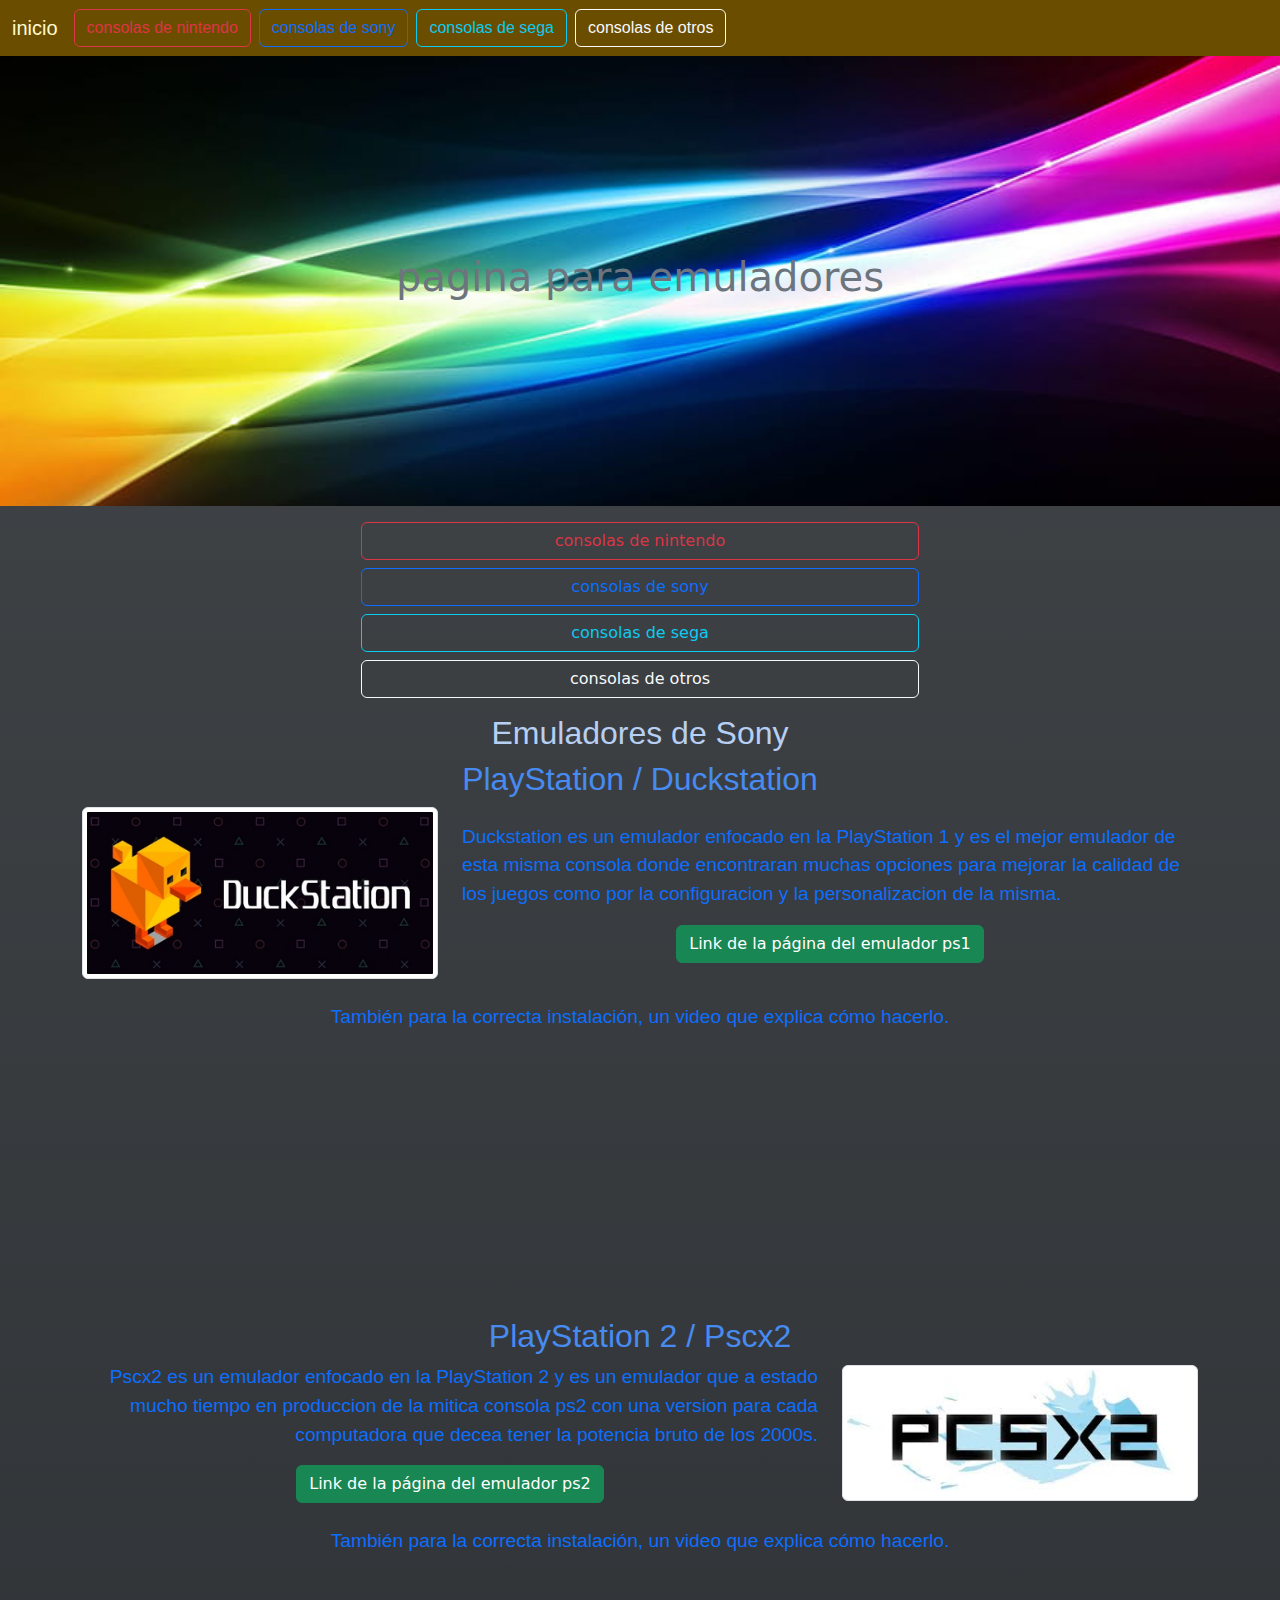
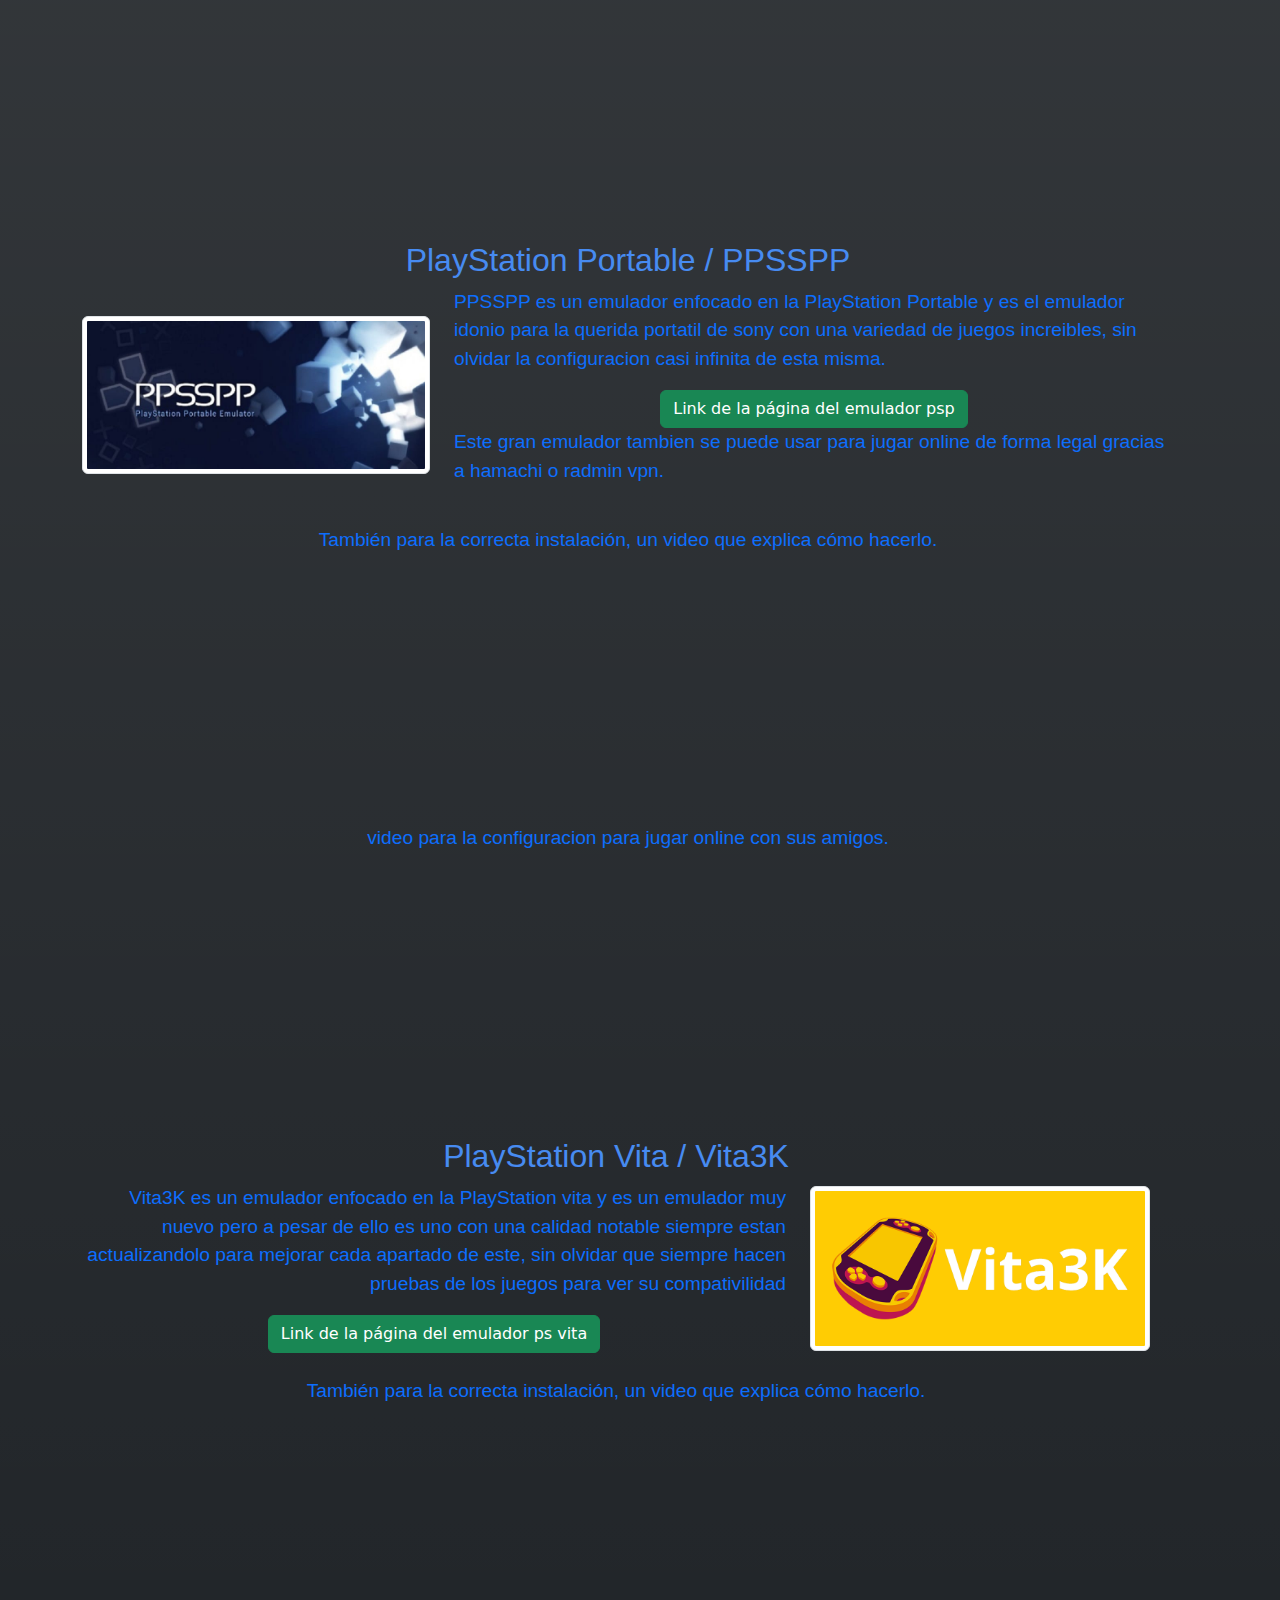
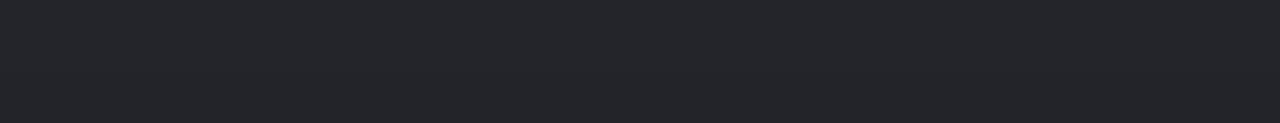
<file: emusega.html>
<!doctype html>
<html lang="en">
  <head>
    <meta charset="utf-8">
    <meta name="viewport" content="width=device-width, initial-scale=1">
    <title>Emuladores</title>
    <link href="https://cdn.jsdelivr.net/npm/bootstrap@5.3.3/dist/css/bootstrap.min.css" rel="stylesheet" integrity="sha384-QWTKZyjpPEjISv5WaRU9OFeRpok6YctnYmDr5pNlyT2bRjXh0JMhjY6hW+ALEwIH" crossorigin="anonymous">
    <link rel="stylesheet" href="style.css">
    <link rel="icon" href="imagenes/logo-copia.ico">
  </head>
  <body class="bg-dark bg-gradient">
    <nav style="background-color: rgb(107, 77, 0);" class="navbar navbar-expand-lg ">
      <div class="container-fluid">
        <a style="color: lemonchiffon; font-family: Calibri,Arial;" class="navbar-brand"  href="index.html">inicio</a>
        <div style="font-family: Calibri,Arial;" class="collapse navbar-collapse">
          <ul class="navbar-nav me-auto mb-2 mb-lg-0">
            <li>
              <a href="emunin.html"  class="btn btn-outline-danger me-2">
                consolas de nintendo
            </a>
            </li>
            <li>
              <a href="emusony.html"  class="btn btn-outline-primary me-2">
                consolas de sony
            </a>
            </li>
            <li>
              <a href="emusega.html"  class="btn btn btn-outline-info me-2">
                consolas de sega
            </a>
            </li>
            <li>
              <a href="emuotro.html" class="btn btn-outline-light me-2">
                consolas de otros
            </a>
            </li>
          </ul>
        </div>
      </div>
    </nav>
    <div class="inicio d-flex justify-content-center align-items-center">
        <h1 class="text-secondary">pagina para emuladores</h1>
    </div>
    <!--informacion de emuladores-->
    <!--informacion de emuladores-->
    <div class="container-sm">
      <div class="d-grid gap-2 col-6 mx-auto mt-3">
        <a href="emunin.html"  class="btn btn-outline-danger">
          consolas de nintendo
      </a>
      <a href="emusony.html"  class="btn btn-outline-primary">
        consolas de sony
      </a>
      <a href="emusega.html"  class="btn btn-outline-info">
        consolas de sega
      </a>
      <a href="emuotro.html" class="btn btn-outline-light">
        consolas de otros
      </a>
      </div>

      <!--emuladores de sony-->
      <div>
          <h2 style="color: #b7cff3; font-family: Calibri,Arial;" class="text-center mt-3">Emuladores de Sony</h2>
      </div>
      <!--ps1-->
      <div class="row align-items-center">
          <div>
            <h2 style="color: #478bf1; font-family: Calibri,Arial;" class="text-center">PlayStation / Duckstation</h2>
          </div>
          <!-- Imagen -->
          <div class="col-12 col-md-4 d-flex justify-content-center">
              <img src="imagenes/consolas de sony/duckstation.jpg" class="img-thumbnail w-100" alt="Duckstation">
          </div>
          <!-- Texto -->
          <div class="col-12 col-md-8">
              <p style="color: #0d6efd; font-size: 1.2rem; font-family: Calibri,Arial;" class="text-md-start text-center mt-3 mt-md-0">
                  Duckstation es un emulador enfocado en la PlayStation 1 y es el mejor emulador de esta misma consola donde encontraran muchas opciones para mejorar la calidad de los juegos como por la configuracion y la personalizacion de la misma.
              </p>
              <div class="d-flex justify-content-center mt-2">
                  <a href="https://duckstation.org/" target="_blank" rel="noopener noreferrer" class="btn btn-success">
                      Link de la página del emulador ps1
                  </a>
              </div>
              
          </div>
          <!-- Video -->
          <div class="col-12 mt-4">
            <div class="d-flex justify-content-center">
              <p style="color: #0d6efd; font-size: 1.2rem; font-family: Calibri,Arial;" class="text-md-start text-center mt-3 mt-md-0">
                También para la correcta instalación, un video que explica cómo hacerlo.
            </p>
            </div>
            
            <div class="ratio ratio-16x9" style="max-width: 450px; width: 100%; margin: 0 auto;">
              <iframe src="https://www.youtube.com/embed/GNAEgMmejQY" title="Video de instalación de Duckstation" allowfullscreen></iframe>
          </div>
          </div>
      </div>
      <!--ps2-->
      <div class="row align-items-center">
        <div>
          <h2 style="color: #478bf1; font-family: Calibri,Arial;" class="text-center mt-3">PlayStation 2 / Pscx2</h2>
        </div>
        <!--informacion-->
        <div class="col-12 col-md-8">
          <p style="color: #0d6efd; font-size: 1.2rem; font-family: Calibri,Arial;" class="text-md-end text-center mt-4 mt-md-0">
              Pscx2 es un emulador enfocado en la PlayStation 2 y es un emulador que a estado mucho tiempo en produccion de la mitica consola ps2 con una version para cada computadora que decea tener la potencia bruto de los 2000s.
          </p>
          <div class="d-flex justify-content-center mt-2">
              <a href="https://pcsx2.net/" target="_blank" rel="noopener noreferrer" class="btn btn-success">
                  Link de la página del emulador ps2
              </a>
          </div>
      </div>
      <!--imagen y video de instalacion-->
      <div class="col-12 col-md-4 d-flex justify-content-center">
        <img src="imagenes/consolas de sony/pcsx2.jfif" class="img-thumbnail w-100" alt="Duckstation">
      </div>

      <div class="col-12 mt-4">
        <div class="d-flex justify-content-center">
          <p style="color: #0d6efd; font-size: 1.2rem; font-family: Calibri,Arial;" class="text-md-start text-center mt-3 mt-md-0">
            También para la correcta instalación, un video que explica cómo hacerlo.
        </p>
        </div>
        
        <div class="ratio ratio-16x9" style="max-width: 450px; width: 100%; margin: 0 auto;">
          <iframe src="https://www.youtube.com/embed/AJfH4ueb8bs?si=F4U2wgyJL3Kr1v24" title="YouTube video player" frameborder="0" allow="accelerometer; autoplay; clipboard-write; encrypted-media; gyroscope; picture-in-picture; web-share" referrerpolicy="strict-origin-when-cross-origin" allowfullscreen></iframe>
      </div>

      </div>
      <!--psp-->
      <div class="row align-items-center">
        <div>
          <h2 style="color: #478bf1; font-family: Calibri,Arial;" class="text-center mt-3">PlayStation Portable / PPSSPP</h2>
        </div>
        <!-- Imagen -->
        <div class="col-12 col-md-4 d-flex justify-content-center">
            <img src="imagenes/consolas de sony/PPSSPP.jpg" class="img-thumbnail w-100" alt="Duckstation">
        </div>
        <!-- Texto -->
        <div class="col-12 col-md-8">
            <p style="color: #0d6efd; font-size: 1.2rem; font-family: Calibri,Arial;" class="text-md-start text-center mt-3 mt-md-0">
                PPSSPP es un emulador enfocado en la PlayStation Portable y es el emulador idonio para la querida portatil de sony con una variedad de juegos increibles, sin olvidar la configuracion casi infinita de esta misma.
            </p>
            <div class="d-flex justify-content-center mt-2">
                <a href="https://www.ppsspp.org/" target="_blank" rel="noopener noreferrer" class="btn btn-success">
                    Link de la página del emulador psp
                </a>
            </div>
            <p style="color: #0d6efd; font-size: 1.2rem; font-family: Calibri,Arial;" class="text-md-start text-center mt-3 mt-md-0">
              Este gran emulador tambien se puede usar para jugar online de forma legal gracias a hamachi o radmin vpn.
          </p>
          
        </div>
        <!-- Video -->
        <div class="col-12 mt-4">
          <div class="d-flex justify-content-center">
            <p style="color: #0d6efd; font-size: 1.2rem; font-family: Calibri,Arial;" class="text-md-start text-center mt-3 mt-md-0">
              También para la correcta instalación, un video que explica cómo hacerlo.
          </p>
          </div>
          
          <div class="ratio ratio-16x9" style="max-width: 450px; width: 100%; margin: 0 auto;">
            <iframe src="https://www.youtube.com/embed/5OIDNtOhBBM?si=0ddFd2ozlQCrIcCF" title="YouTube video player" frameborder="0" allow="accelerometer; autoplay; clipboard-write; encrypted-media; gyroscope; picture-in-picture; web-share" referrerpolicy="strict-origin-when-cross-origin" allowfullscreen></iframe>
        </div>
        <div class="d-flex justify-content-center">
          <p style="color: #0d6efd; font-size: 1.2rem; font-family: Calibri,Arial;" class="text-md-start text-center mt-3 mt-md-0">
            video para la configuracion para jugar online con sus amigos.
        </p>
        </div>
        
        <div class="ratio ratio-16x9" style="max-width: 450px; width: 100%; margin: 0 auto;">
          <iframe src="https://www.youtube.com/embed/1pFpRZJeVTY?si=ZNy12lTTO0g4KUGY" title="YouTube video player" frameborder="0" allow="accelerometer; autoplay; clipboard-write; encrypted-media; gyroscope; picture-in-picture; web-share" referrerpolicy="strict-origin-when-cross-origin" allowfullscreen></iframe>
        </div>
      </div>
      <!--psvita-->
      <div class="row align-items-center">
        <div>
          <h2 style="color: #478bf1; font-family: Calibri,Arial;" class="text-center mt-3">PlayStation Vita / Vita3K</h2>
        </div>
        <!--informacion-->
        <div class="col-12 col-md-8">
          <p style="color: #0d6efd; font-size: 1.2rem; font-family: Calibri,Arial;" class="text-md-end text-center mt-4 mt-md-0">
              Vita3K es un emulador enfocado en la PlayStation vita y es un emulador muy nuevo pero a pesar de ello es uno con una calidad notable siempre estan actualizandolo para mejorar cada apartado de este, sin olvidar que siempre hacen pruebas de los juegos para ver su compativilidad
          </p>
          <div class="d-flex justify-content-center mt-2">
              <a href="https://vita3k.org/" target="_blank" rel="noopener noreferrer" class="btn btn-success">
                  Link de la página del emulador ps vita
              </a>
          </div>
      </div>
      <!--imagen y video de instalacion-->
      <div class="col-12 col-md-4 d-flex justify-content-center">
        <img src="imagenes/consolas de sony/vita3k.png" class="img-thumbnail w-100" alt="Duckstation">
      </div>

      <div class="col-12 mt-4">
        <div class="d-flex justify-content-center">
          <p style="color: #0d6efd; font-size: 1.2rem; font-family: Calibri,Arial;" class="text-md-start text-center mt-3 mt-md-0">
            También para la correcta instalación, un video que explica cómo hacerlo.
        </p>
        </div>
        <div class="mb-5">
          <div class="ratio ratio-16x9" style="max-width: 450px; width: 100%; margin: 0 auto;">
            <iframe src="https://www.youtube.com/embed/JlRpdx2m_Xs?si=HXulQg914O1A-8_h" title="YouTube video player" frameborder="0" allow="accelerometer; autoplay; clipboard-write; encrypted-media; gyroscope; picture-in-picture; web-share" referrerpolicy="strict-origin-when-cross-origin" allowfullscreen></iframe>
        </div>
        </div>
        
      </div>
      </div>

  </div>
  
  
  

    <script src="https://cdn.jsdelivr.net/npm/bootstrap@5.3.3/dist/js/bootstrap.bundle.min.js" integrity="sha384-YvpcrYf0tY3lHB60NNkmXc5s9fDVZLESaAA55NDzOxhy9GkcIdslK1eN7N6jIeHz" crossorigin="anonymous"></script>
  </body>
</html>
</file>
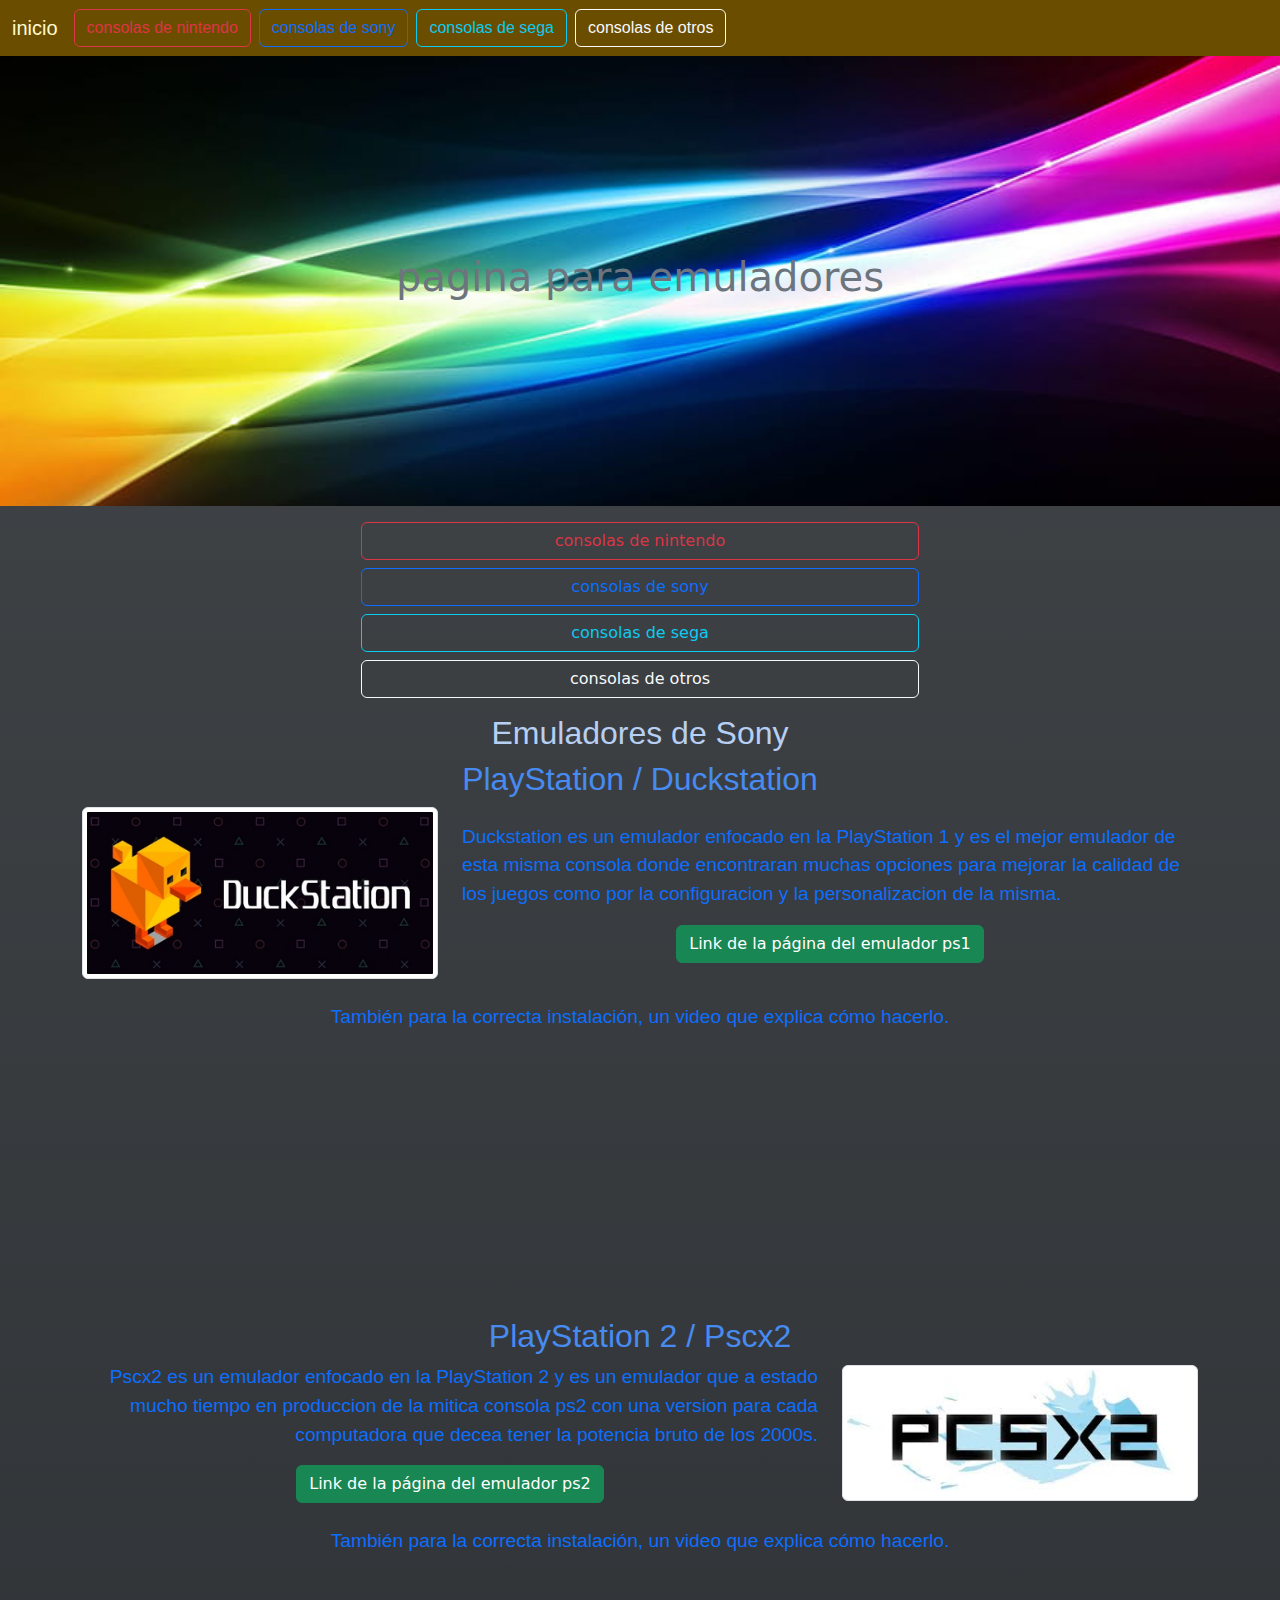
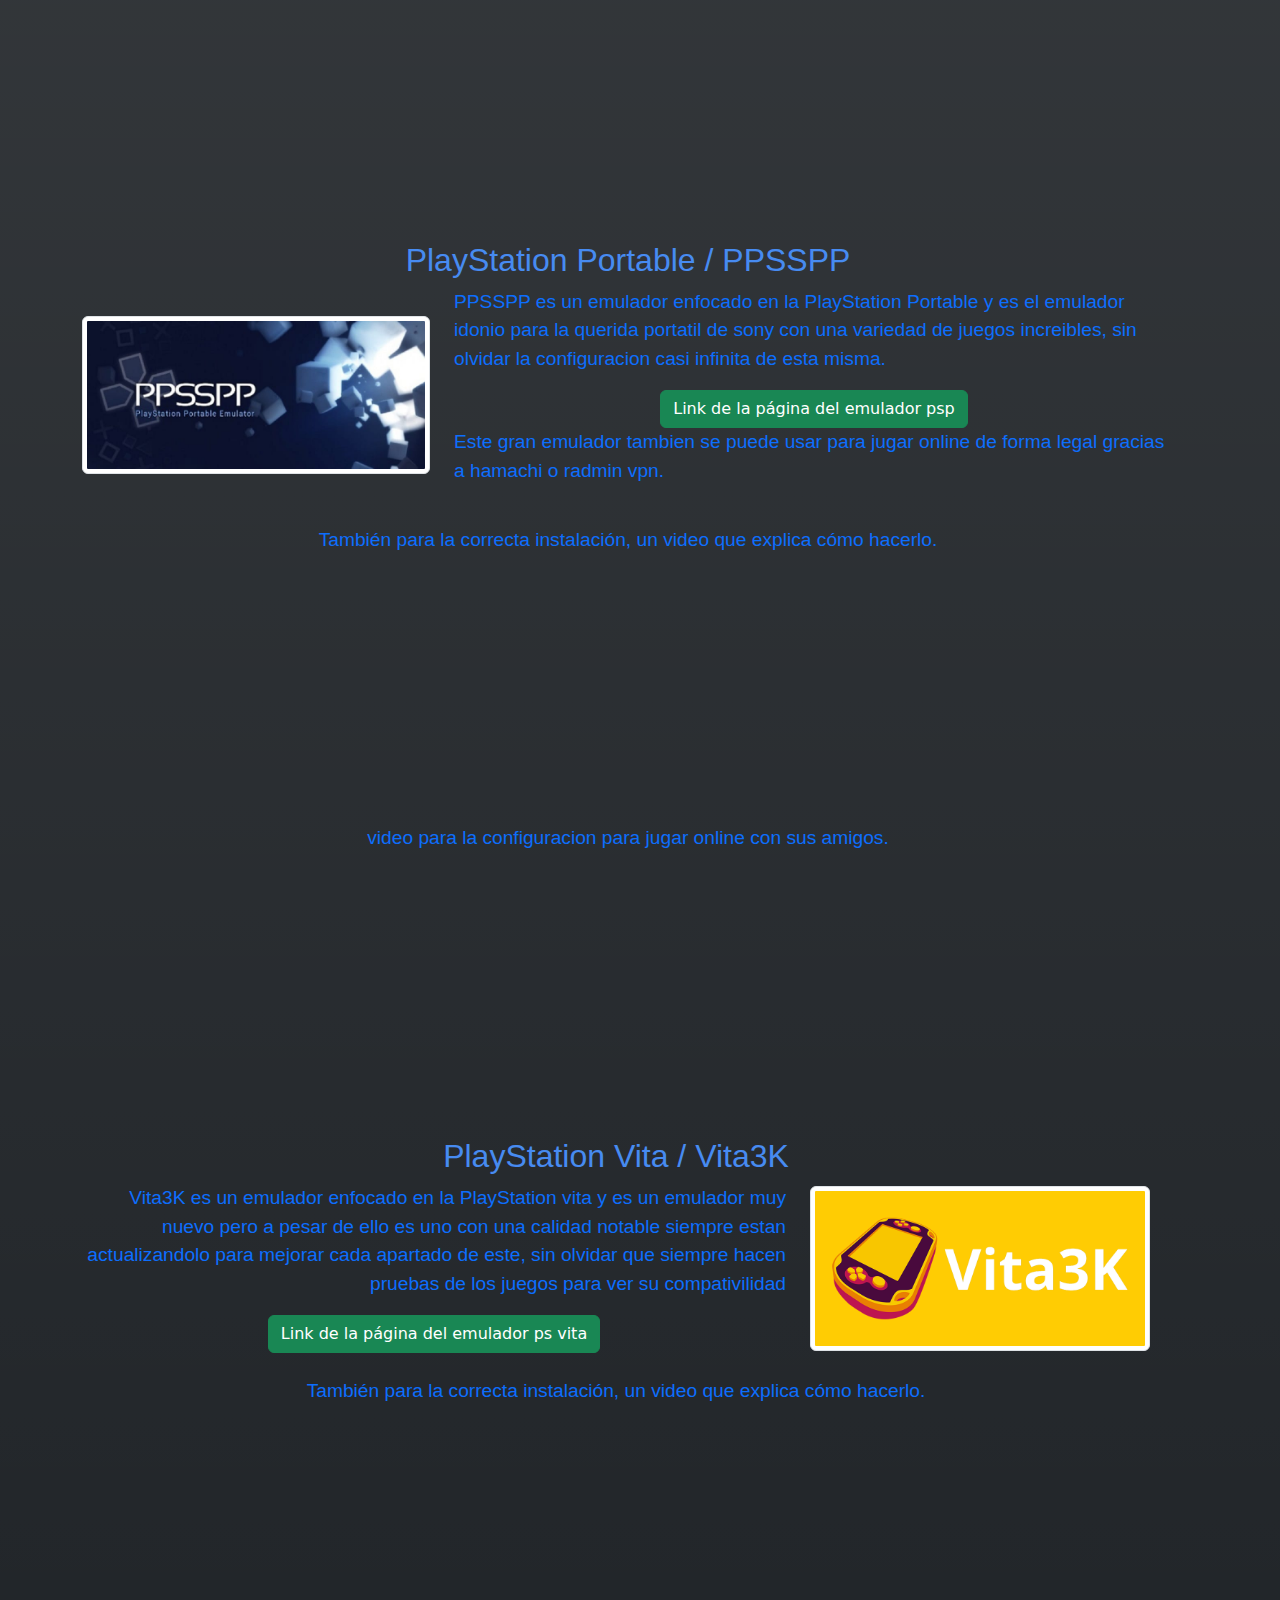
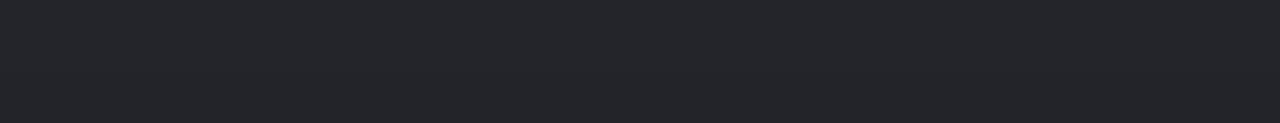
<file: emusony.html>
<!doctype html>
<html lang="en">
  <head>
    <meta charset="utf-8">
    <meta name="viewport" content="width=device-width, initial-scale=1">
    <title>Emuladores</title>
    <link href="https://cdn.jsdelivr.net/npm/bootstrap@5.3.3/dist/css/bootstrap.min.css" rel="stylesheet" integrity="sha384-QWTKZyjpPEjISv5WaRU9OFeRpok6YctnYmDr5pNlyT2bRjXh0JMhjY6hW+ALEwIH" crossorigin="anonymous">
    <link rel="stylesheet" href="style.css">
    <link rel="icon" href="imagenes/logo-copia.ico">
  </head>
  <body class="bg-dark bg-gradient">
    <nav style="background-color: rgb(107, 77, 0);" class="navbar navbar-expand-lg ">
      <div class="container-fluid">
        <a style="color: lemonchiffon; font-family: Calibri,Arial;" class="navbar-brand"  href="index.html">inicio</a>
        <div style="font-family: Calibri,Arial;" class="collapse navbar-collapse">
          <ul class="navbar-nav me-auto mb-2 mb-lg-0">
            <li>
              <a href="emunin.html"  class="btn btn-outline-danger me-2">
                consolas de nintendo
            </a>
            </li>
            <li>
              <a href="emusony.html"  class="btn btn-outline-primary me-2">
                consolas de sony
            </a>
            </li>
            <li>
              <a href="emusega.html"  class="btn btn btn-outline-info me-2">
                consolas de sega
            </a>
            </li>
            <li>
              <a href="emuotro.html" class="btn btn-outline-light me-2">
                consolas de otros
            </a>
            </li>
          </ul>
        </div>
      </div>
    </nav>
    <div class="inicio d-flex justify-content-center align-items-center">
        <h1 class="text-secondary">pagina para emuladores</h1>
    </div>
    <!--informacion de emuladores-->
    <div class="container-sm">
      <div class="d-grid gap-2 col-6 mx-auto mt-3">
        <a href="emunin.html"  class="btn btn-outline-danger">
          consolas de nintendo
      </a>
      <a href="emusony.html"  class="btn btn-outline-primary">
        consolas de sony
      </a>
      <a href="emusega.html"  class="btn btn-outline-info">
        consolas de sega
      </a>
      <a href="emuotro.html" class="btn btn-outline-light">
        consolas de otros
      </a>
      </div>

      <!--emuladores de sony-->
      <div>
          <h2 style="color: #b7cff3; font-family: Calibri,Arial;" class="text-center mt-3">Emuladores de Sony</h2>
      </div>
      <!--ps1-->
      <div class="row align-items-center">
          <div>
            <h2 style="color: #478bf1; font-family: Calibri,Arial;" class="text-center">PlayStation / Duckstation</h2>
          </div>
          <!-- Imagen -->
          <div class="col-12 col-md-4 d-flex justify-content-center">
              <img src="imagenes/consolas de sony/duckstation.jpg" class="img-thumbnail w-100" alt="Duckstation">
          </div>
          <!-- Texto -->
          <div class="col-12 col-md-8">
              <p style="color: #0d6efd; font-size: 1.2rem; font-family: Calibri,Arial;" class="text-md-start text-center mt-3 mt-md-0">
                  Duckstation es un emulador enfocado en la PlayStation 1 y es el mejor emulador de esta misma consola donde encontraran muchas opciones para mejorar la calidad de los juegos como por la configuracion y la personalizacion de la misma.
              </p>
              <div class="d-flex justify-content-center mt-2">
                  <a href="https://duckstation.org/" target="_blank" rel="noopener noreferrer" class="btn btn-success">
                      Link de la página del emulador ps1
                  </a>
              </div>
              
          </div>
          <!-- Video -->
          <div class="col-12 mt-4">
            <div class="d-flex justify-content-center">
              <p style="color: #0d6efd; font-size: 1.2rem; font-family: Calibri,Arial;" class="text-md-start text-center mt-3 mt-md-0">
                También para la correcta instalación, un video que explica cómo hacerlo.
            </p>
            </div>
            
            <div class="ratio ratio-16x9" style="max-width: 450px; width: 100%; margin: 0 auto;">
              <iframe src="https://www.youtube.com/embed/GNAEgMmejQY" title="Video de instalación de Duckstation" allowfullscreen></iframe>
          </div>
          </div>
      </div>
      <!--ps2-->
      <div class="row align-items-center">
        <div>
          <h2 style="color: #478bf1; font-family: Calibri,Arial;" class="text-center mt-3">PlayStation 2 / Pscx2</h2>
        </div>
        <!--informacion-->
        <div class="col-12 col-md-8">
          <p style="color: #0d6efd; font-size: 1.2rem; font-family: Calibri,Arial;" class="text-md-end text-center mt-4 mt-md-0">
              Pscx2 es un emulador enfocado en la PlayStation 2 y es un emulador que a estado mucho tiempo en produccion de la mitica consola ps2 con una version para cada computadora que decea tener la potencia bruto de los 2000s.
          </p>
          <div class="d-flex justify-content-center mt-2">
              <a href="https://pcsx2.net/" target="_blank" rel="noopener noreferrer" class="btn btn-success">
                  Link de la página del emulador ps2
              </a>
          </div>
      </div>
      <!--imagen y video de instalacion-->
      <div class="col-12 col-md-4 d-flex justify-content-center">
        <img src="imagenes/consolas de sony/pcsx2.jfif" class="img-thumbnail w-100" alt="Duckstation">
      </div>

      <div class="col-12 mt-4">
        <div class="d-flex justify-content-center">
          <p style="color: #0d6efd; font-size: 1.2rem; font-family: Calibri,Arial;" class="text-md-start text-center mt-3 mt-md-0">
            También para la correcta instalación, un video que explica cómo hacerlo.
        </p>
        </div>
        
        <div class="ratio ratio-16x9" style="max-width: 450px; width: 100%; margin: 0 auto;">
          <iframe src="https://www.youtube.com/embed/AJfH4ueb8bs?si=F4U2wgyJL3Kr1v24" title="YouTube video player" frameborder="0" allow="accelerometer; autoplay; clipboard-write; encrypted-media; gyroscope; picture-in-picture; web-share" referrerpolicy="strict-origin-when-cross-origin" allowfullscreen></iframe>
      </div>

      </div>
      <!--psp-->
      <div class="row align-items-center">
        <div>
          <h2 style="color: #478bf1; font-family: Calibri,Arial;" class="text-center mt-3">PlayStation Portable / PPSSPP</h2>
        </div>
        <!-- Imagen -->
        <div class="col-12 col-md-4 d-flex justify-content-center">
            <img src="imagenes/consolas de sony/PPSSPP.jpg" class="img-thumbnail w-100" alt="Duckstation">
        </div>
        <!-- Texto -->
        <div class="col-12 col-md-8">
            <p style="color: #0d6efd; font-size: 1.2rem; font-family: Calibri,Arial;" class="text-md-start text-center mt-3 mt-md-0">
                PPSSPP es un emulador enfocado en la PlayStation Portable y es el emulador idonio para la querida portatil de sony con una variedad de juegos increibles, sin olvidar la configuracion casi infinita de esta misma.
            </p>
            <div class="d-flex justify-content-center mt-2">
                <a href="https://www.ppsspp.org/" target="_blank" rel="noopener noreferrer" class="btn btn-success">
                    Link de la página del emulador psp
                </a>
            </div>
            <p style="color: #0d6efd; font-size: 1.2rem; font-family: Calibri,Arial;" class="text-md-start text-center mt-3 mt-md-0">
              Este gran emulador tambien se puede usar para jugar online de forma legal gracias a hamachi o radmin vpn.
          </p>
          
        </div>
        <!-- Video -->
        <div class="col-12 mt-4">
          <div class="d-flex justify-content-center">
            <p style="color: #0d6efd; font-size: 1.2rem; font-family: Calibri,Arial;" class="text-md-start text-center mt-3 mt-md-0">
              También para la correcta instalación, un video que explica cómo hacerlo.
          </p>
          </div>
          
          <div class="ratio ratio-16x9" style="max-width: 450px; width: 100%; margin: 0 auto;">
            <iframe src="https://www.youtube.com/embed/5OIDNtOhBBM?si=0ddFd2ozlQCrIcCF" title="YouTube video player" frameborder="0" allow="accelerometer; autoplay; clipboard-write; encrypted-media; gyroscope; picture-in-picture; web-share" referrerpolicy="strict-origin-when-cross-origin" allowfullscreen></iframe>
        </div>
        <div class="d-flex justify-content-center">
          <p style="color: #0d6efd; font-size: 1.2rem; font-family: Calibri,Arial;" class="text-md-start text-center mt-3 mt-md-0">
            video para la configuracion para jugar online con sus amigos.
        </p>
        </div>
        
        <div class="ratio ratio-16x9" style="max-width: 450px; width: 100%; margin: 0 auto;">
          <iframe src="https://www.youtube.com/embed/1pFpRZJeVTY?si=ZNy12lTTO0g4KUGY" title="YouTube video player" frameborder="0" allow="accelerometer; autoplay; clipboard-write; encrypted-media; gyroscope; picture-in-picture; web-share" referrerpolicy="strict-origin-when-cross-origin" allowfullscreen></iframe>
        </div>
      </div>
      <!--psvita-->
      <div class="row align-items-center">
        <div>
          <h2 style="color: #478bf1; font-family: Calibri,Arial;" class="text-center mt-3">PlayStation Vita / Vita3K</h2>
        </div>
        <!--informacion-->
        <div class="col-12 col-md-8">
          <p style="color: #0d6efd; font-size: 1.2rem; font-family: Calibri,Arial;" class="text-md-end text-center mt-4 mt-md-0">
              Vita3K es un emulador enfocado en la PlayStation vita y es un emulador muy nuevo pero a pesar de ello es uno con una calidad notable siempre estan actualizandolo para mejorar cada apartado de este, sin olvidar que siempre hacen pruebas de los juegos para ver su compativilidad
          </p>
          <div class="d-flex justify-content-center mt-2">
              <a href="https://vita3k.org/" target="_blank" rel="noopener noreferrer" class="btn btn-success">
                  Link de la página del emulador ps vita
              </a>
          </div>
      </div>
      <!--imagen y video de instalacion-->
      <div class="col-12 col-md-4 d-flex justify-content-center">
        <img src="imagenes/consolas de sony/vita3k.png" class="img-thumbnail w-100" alt="Duckstation">
      </div>

      <div class="col-12 mt-4">
        <div class="d-flex justify-content-center">
          <p style="color: #0d6efd; font-size: 1.2rem; font-family: Calibri,Arial;" class="text-md-start text-center mt-3 mt-md-0">
            También para la correcta instalación, un video que explica cómo hacerlo.
        </p>
        </div>
        <div class="mb-5">
          <div class="ratio ratio-16x9" style="max-width: 450px; width: 100%; margin: 0 auto;">
            <iframe src="https://www.youtube.com/embed/JlRpdx2m_Xs?si=HXulQg914O1A-8_h" title="YouTube video player" frameborder="0" allow="accelerometer; autoplay; clipboard-write; encrypted-media; gyroscope; picture-in-picture; web-share" referrerpolicy="strict-origin-when-cross-origin" allowfullscreen></iframe>
        </div>
        </div>
        
      </div>
      </div>

  </div>
  
  
  

    <script src="https://cdn.jsdelivr.net/npm/bootstrap@5.3.3/dist/js/bootstrap.bundle.min.js" integrity="sha384-YvpcrYf0tY3lHB60NNkmXc5s9fDVZLESaAA55NDzOxhy9GkcIdslK1eN7N6jIeHz" crossorigin="anonymous"></script>
  </body>
</html>
</file>
<file: style.css>
.inicio{
    background-image: url(imagenes/imagen_fondo.jpg);
    height: 50vh;
    background-position: center;
    background-repeat: no-repeat;
    background-size: cover;

}
</file>
